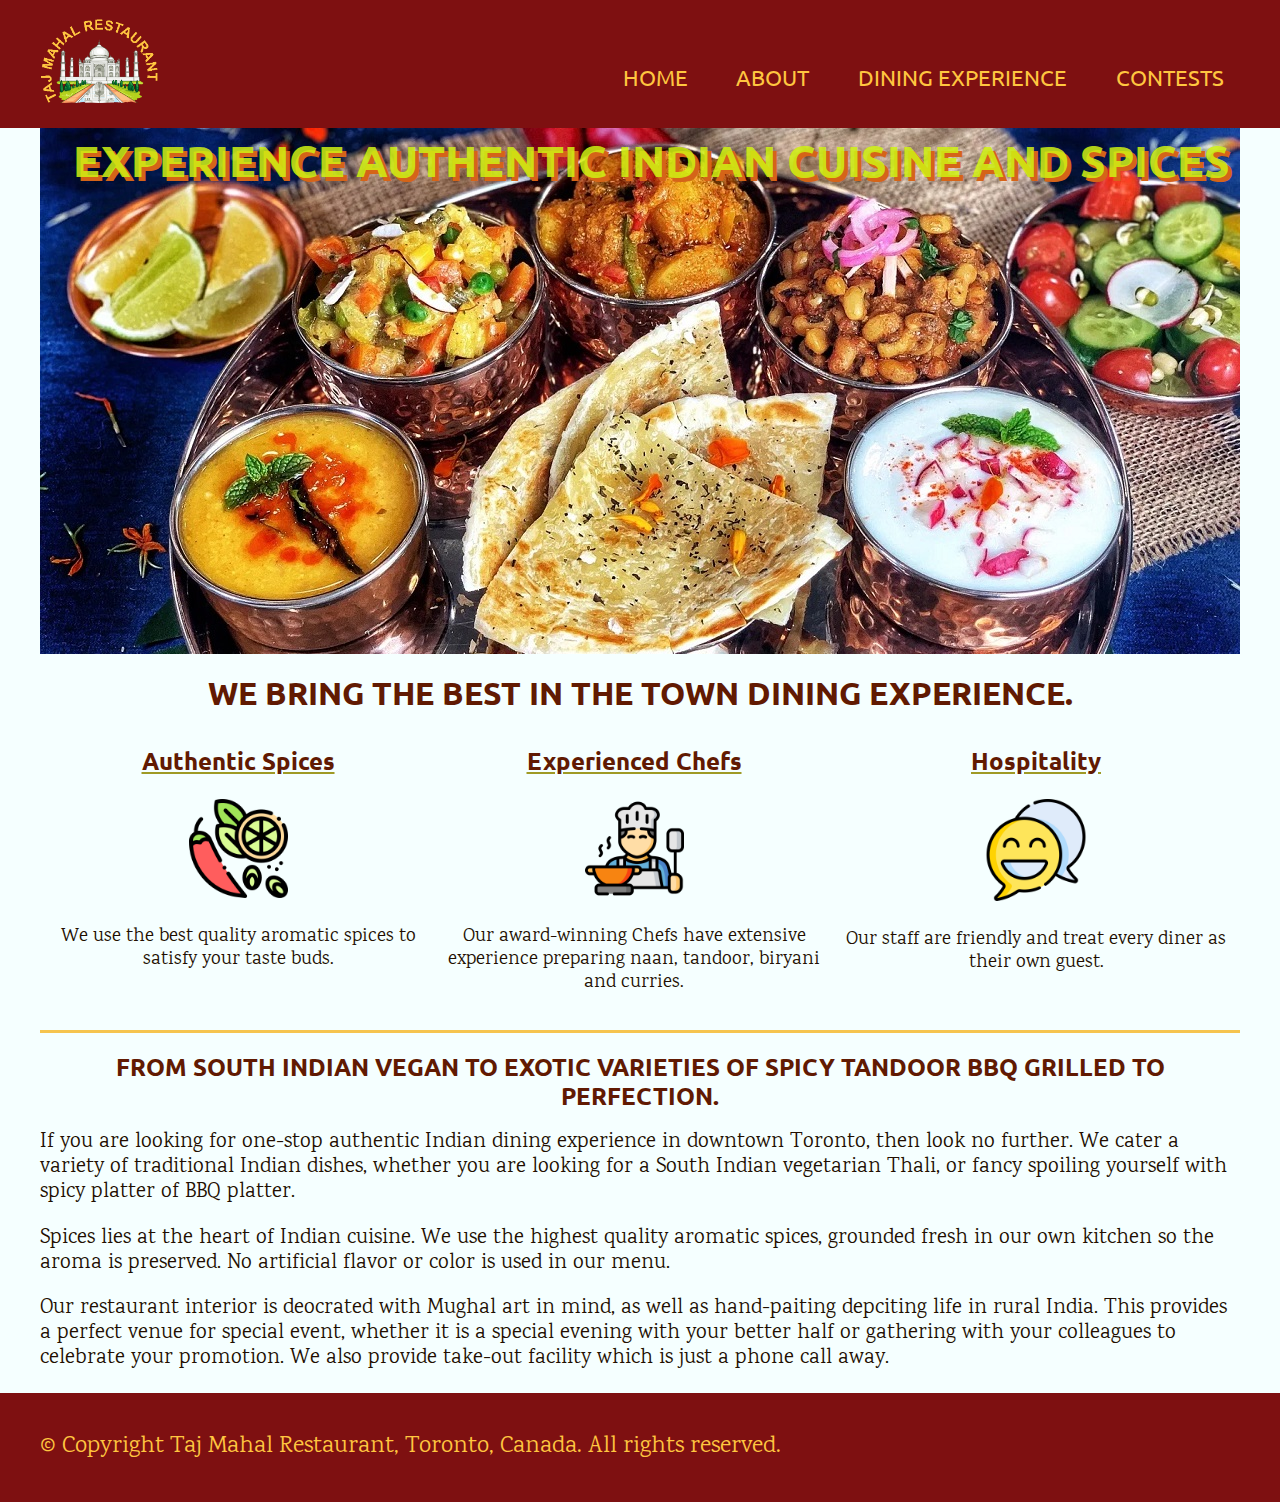
<file: index.html>
<!-- Restaurant Project - Completed by Group 4A HTTP5103, Humber College, Toronto (Fall 2020).
    Home Page and Contact Us page completed by: Jalaluddin Qureshi
    Images taken from online resources such as flaticon.com.
-->

<!DOCTYPE html>
<html lang="en">
  <head>
    <meta charset="utf-8">
    <title>Taj Mahal Restaurant - Toronto</title>
    <link rel="stylesheet" type="text/css" href="css/Home/home.css">
  </head>
  <body>
    <!-- HEADER -->
    <header id="header">
        <div class="page-wrapper">
        
        
            <!-- SLOGAN -->
            <div id="header-logo">
                <h2 class="hidden">Company Logo</h2>
                <a href="index.html">
                    <img id="logo" src="resources/Images/Shared/taj-mahal-full.png">
                </a>
            </div>
            
            <!-- MAIN NAVIGATION with SIGN IN BUTTON-->
            
            <nav id="main-menu">
                <h3 class="hidden">Main navigation</h3>
                <ul >

                    <li class="dropdown"><a href="index.html">Home</a></li>

                    <li class="dropdown"><a href="pages/aboutus.html">About</a>
                        <ul class="dropdown-content">
                            <li class="drop-link"><a href="pages/aboutus.html">Who we are</a></li>
                            <li class="drop-link"><a href="pages/contact.html">Contact</a></li>
                            <li class="drop-link"><a href="pages/locations.html">Location</a></li>
                            <li class="drop-link"><a href="pages/careers.html">Careers</a></li>
                        </ul>
                    </li>
                    <li class="dropdown"><a href="pages/menu.html">Dining Experience</a>
                        <ul class="dropdown-content">
                        <li class="drop-link"><a href="pages/menu.html">Menu</a></li>
                        <li class="drop-link"><a href="pages/specials.html">Weekly Specials</a></li>
                        <li class="drop-link"><a href="pages/events.html">Events Booking</a></li>
                        <li class="drop-link"><a href="pages/GiftCards.html">Gift Cards</a></li>
                        </ul>
                    </li>

                    <li class="dropdown"><a href="pages/contest.html">Contests</a></li>

                </ul>
            </nav>
            
        </div>
    </header>
      
      
    <!-- BANNER -->
    <section id="banner">
        <h1 class="hidden">Welcome Background Image</h1>
        <div class="banner-content">
            <div class="page-wrapper">
                <h2 class="banner-title">Experience Authentic Indian Cuisine and Spices</h2>
            </div>
        </div>
        <div class="banner-img">
            <img src="resources/Images/Home/thali.jpg" alt="Traditional Indian Thali">
        </div>
    </section>
      
    <!-- MAIN CONTENT -->
    <div class="page-wrapper">
        
        <main>
          
            <h1 class="hidden">Welcome to Taj Mahal Restaurant</h1>
           
            <!-- THREE COLUMN LAYOUT -->
            <div class="row">

            <div >

                <h2 class="img-links-heading">We bring the best in the town dining experience.</h2>

                      <section class="col-33">
                          <h3>Authentic Spices</h3>
                          <p class="three-imgs"><img src="resources/Images/Home/spice.png" alt="Sowing Seeds"></p>
                          <p class="three-imgs">We use the best quality aromatic spices to satisfy your taste buds.</p>
                      </section>

                      <section class="col-33">
                          <h3>Experienced Chefs</h3>
                          <p class="three-imgs"><img src="resources/Images/Home/chef.png" alt="Looking for Information"></p>
                          <p class="three-imgs">Our award-winning Chefs have extensive experience preparing naan, tandoor, biryani and curries.</p>
                      </section>

                      <section class="col-33">
                          <h3>Hospitality</h3>
                          <p class="three-imgs"><img src="resources/Images/Home/satisfied.png" alt="Home Farming"></p>
                          <p class="three-imgs">Our staff are friendly and treat every diner as their own guest.</p>
                      </section>

                </div>
            </div>
          
            <!-- SINGLE COLUMN LAYOUT -->
            <div class="row">
                <article class="content">
                    <h2>From South Indian Vegan to Exotic Varieties of Spicy Tandoor BBQ Grilled to Perfection.</h2>
                    <p>If you are looking for one-stop authentic Indian dining experience in downtown Toronto, then look no further.
                    We cater a variety of traditional Indian dishes, whether you are looking for a South Indian vegetarian Thali, or 
                    fancy spoiling yourself with spicy platter of BBQ platter.
                    </p>

                    <p>Spices lies at the heart of Indian cuisine. We use the highest quality aromatic spices, grounded fresh in our
                    own kitchen so the aroma is preserved. No artificial flavor or color is used in our menu.
                    </p>

                    <p>Our restaurant interior is deocrated with Mughal art in mind, as well as hand-paiting depciting life in rural 
                    India. This provides a perfect venue for special event, whether it is a special evening with your better half
                    or gathering with your colleagues to celebrate your promotion. We also provide take-out facility which is just a 
                    phone call away.                
                    </p>

                </article>
            </div>
          
        </main>
      </div>          
      
      <!-- FOOTER -->
      <footer>
          <div class="page-wrapper">
              <!-- <h2 class="hidden">Footer navigation</h2> -->
              <p>&copy; Copyright Taj Mahal Restaurant, Toronto, Canada. All rights reserved.</p>         
          </div>
      </footer>
      
  </body>
</html>
</file>
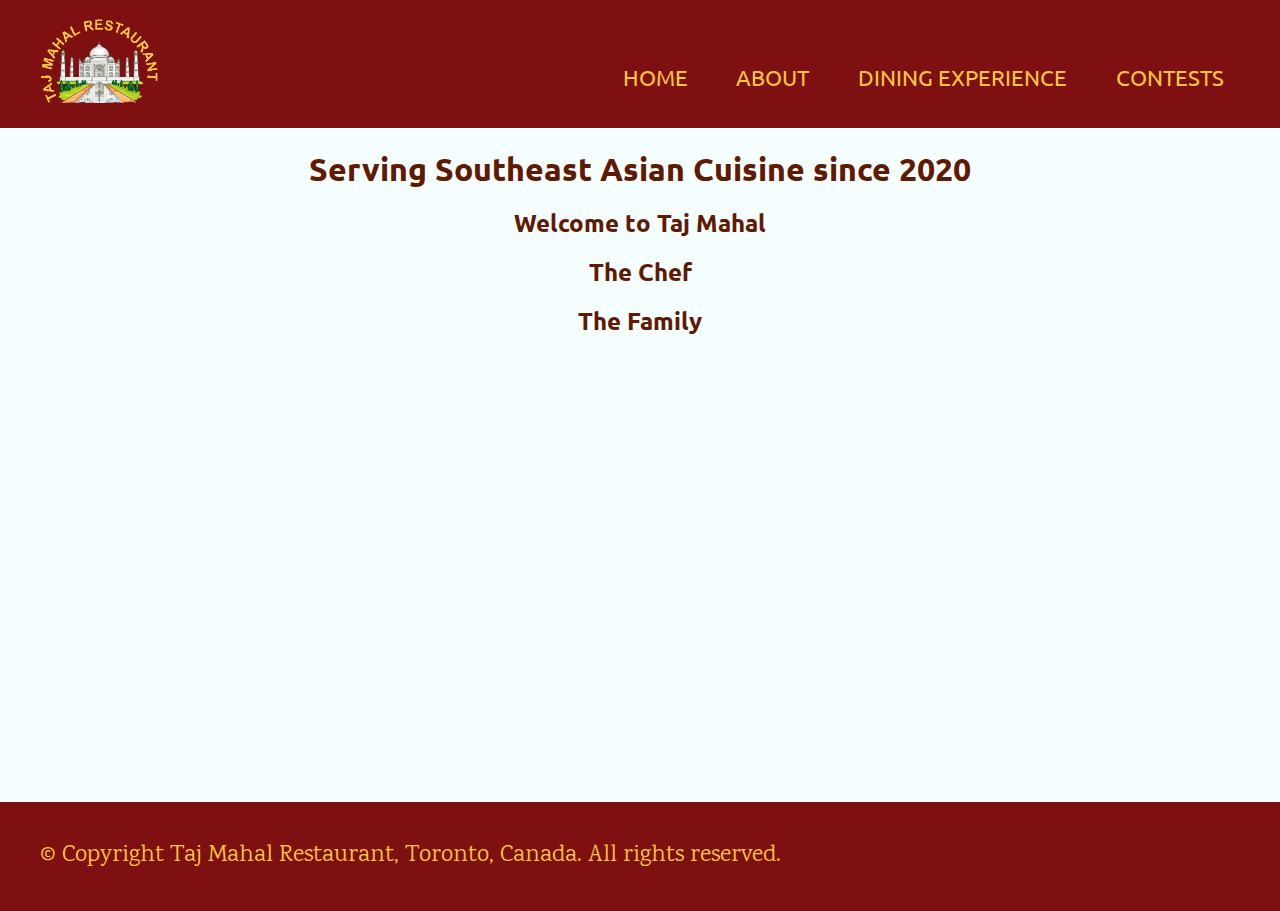
<file: pages/aboutus.html>
<!-- Restaurant Project - Completed by Jalaluddin Qureshi-->

<!DOCTYPE html>
<html lang="en">
<head>
  <meta charset="utf-8">
  <title>About Us</title>
  <link rel="stylesheet" type="text/css" href="../css/About/about.css">
  <script type="text/javascript" src="../javascript/jquery-3.5.1.js"></script>
  <script type="text/javascript" src="../javascript/about/aboutus.js"></script>
</head>
<body>
  <!-- HEADER -->
  <header id="header">
    <div class="page-wrapper">
    
    
        <!-- SLOGAN -->
        <div id="header-logo">
            <h2 class="hidden">Company Logo</h2>
            <a href="../index.html">
                <img id="logo" src="../resources/Images/Shared/taj-mahal-full.png">
            </a>
        </div>
        
        <!-- MAIN NAVIGATION with SIGN IN BUTTON-->
        
        <nav id="main-menu">
            <h3 class="hidden">Main navigation</h3>
            <ul >

                <li class="dropdown"><a href="../index.html">Home</a></li>

                <li class="dropdown"><a href="../pages/aboutus.html">About</a>
                    <ul class="dropdown-content">
                        <li class="drop-link"><a href="../pages/aboutus.html">Who we are</a></li>
                        <li class="drop-link"><a href="../pages/contact.html">Contact</a></li>
                        <li class="drop-link"><a href="../pages/locations.html">Location</a></li>
                        <li class="drop-link"><a href="../pages/careers.html">Careers</a></li>
                    </ul>
                </li>
                <li class="dropdown"><a href="../pages/menu.html">Dining Experience</a>
                    <ul class="dropdown-content">
                    <li class="drop-link"><a href="../pages/menu.html">Menu</a></li>
                    <li class="drop-link"><a href="../pages/specials.html">Weekly Specials</a></li>
                    <li class="drop-link"><a href="../pages/events.html">Events Booking</a></li>
                    <li class="drop-link"><a href="../pages/GiftCards.html">Gift Cards</a></li>
                    </ul>
                </li>

                <li class="dropdown"><a href="../pages/contest.html">Contests</a></li>

            </ul>
        </nav>
        
      </div>
  </header>



  <!-- MAIN CONTENT -->
  <main>

    <h1 id="aboutTitle"> Serving Southeast Asian Cuisine since 2020 </h1>

    <div class="container">
      <h2 class="aboutHeader"> Welcome to Taj Mahal </h2>
      <div class="aboutContainer">
        <p class="aboutText"> An intersection between Toronto culture and contemporary Indian cuisine. Taj Mahal presents traditional Indian dishes that demonstrate the plethora of aromas originating from spices along with an endless pursuit of the perfect combination of ingredients. When eating at Taj Mahal, we promise you the same experience you get eating a family prepared meal at home, without the hassle of cooking and cleaning.  </p>
      </div>
      <h2 class="aboutHeader"> The Chef </h2>
      <div class="aboutContainer">
	  <!--Photo taken from https://www.pexels.com/photo/smiling-woman-with-cup-of-beverage-on-chair-4307695/ -->
	  <img src="../resources/Images/AboutUs/chef.jpg" alt="Taj Mahal Chef" class="aboutpic">

		<p class="aboutText"> Daksha Misra was born in Mumbai to a loving family. Her mom was a chef for one of Mumbai's biggest restaurants, the Bademiya. Her Dad owned a Naan supply company. Daksha grew up in a household that prioritizes family meal time. Daksha understands the positive mental and emotional benefits having a homegrown meal brings to the family. Daksha found her passion for cooking at a young age of 4, helping her mom prepare food for the family. Daksha understands all the elements that come into eating with family. She understands the delicate atmosphere that family dinners commend, and she understands the incredibly important ingredient choices that go into a well prepared meal. Daksha does not take shortcuts and with 12 years of professional cooking on her hands, eating under Chef Misra brings upon an aura of wholesomeness, quality, and deliciousness. </p>
        
      </div>
      <h2 class="aboutHeader"> The Family </h2>
      <div class="aboutContainer">
        <p class="aboutText"> We are a family owned traditional Indian restaurant. Established in 2020, our mission is to feed the local community cuisine from our motherland. We outsource ingredients from local farmers and independently owned Southeast Asian grocery stores. Our chef was born in Mumbai, moving to Toronto when she was 19 in order to seek a better life for her family. She started cooking by helping her mom prepare family dinners at the age of 4. The Taj Mahal restaurant strives to serve you the highest quality dishes possible. </p>
        <img src="../resources/Images/AboutUs/family.jpg" alt="Taj Mahal Family" class="aboutPhoto">
      </div>
    </div>
    
  </main>


  <!-- FOOTER -->
  <footer>
    <div class="page-wrapper">
      <h2 class="hidden">Footer navigation</h2>
      <p>&copy; Copyright Taj Mahal Restaurant, Toronto, Canada. All rights reserved.</p>
    </div>
  </footer>

</body>
</html>
</file>
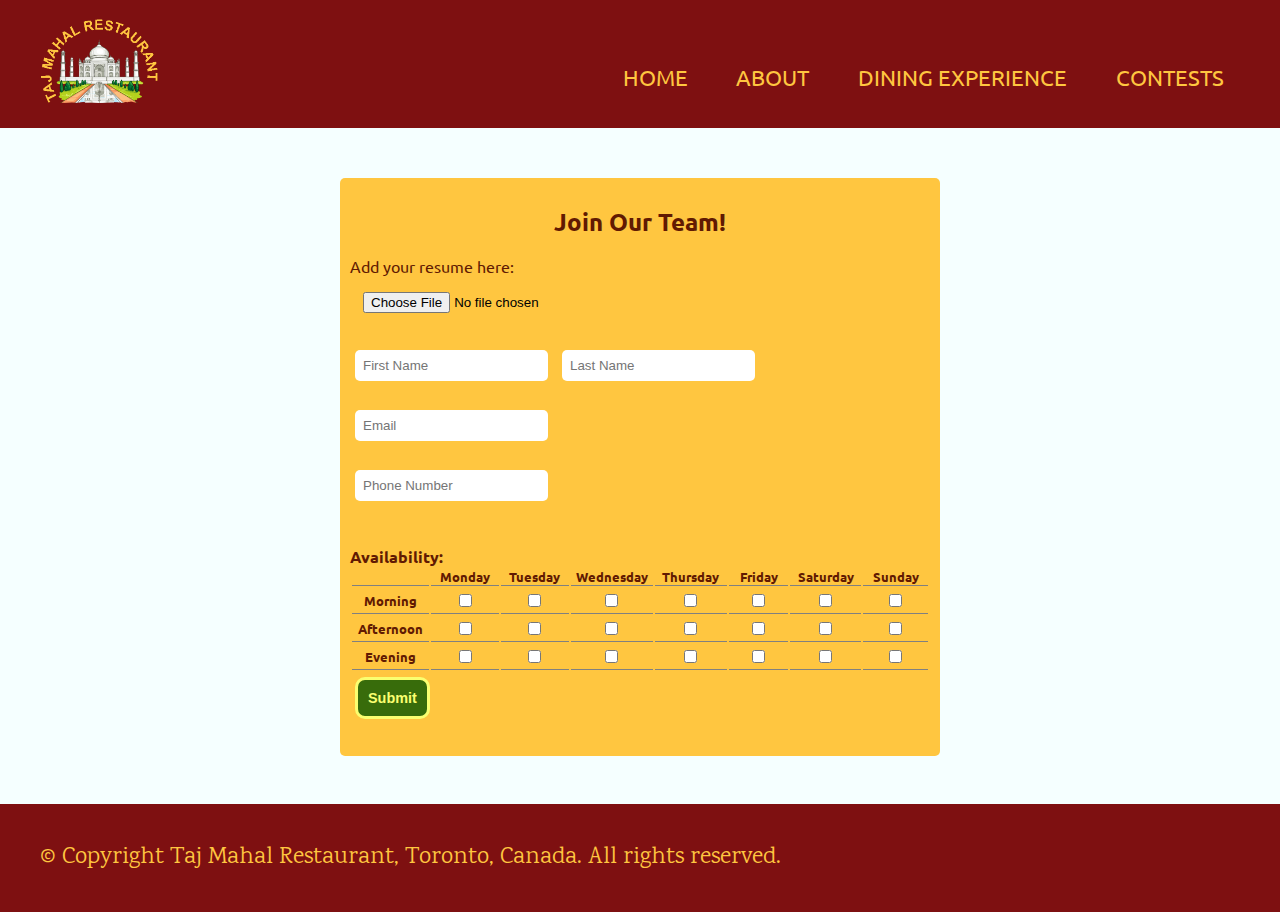
<file: pages/careers.html>
<!DOCTYPE html>

<html>
    <head>
        <meta charset="utf-8">
        <script type="text/javascript" src="../javascript/jquery-3.5.1.js"></script>
        <title>Careers</title>
        <meta name="Careers" content="Find a new Career">
        <meta name="viewport" content="width=device-width, initial-scale=1">
        <script type="text/javascript" src="../javascript/careers/careers.js"></script>
        <link rel="stylesheet" href="../css/Careers/careers.css" />
        <meta charset="utf-8" />
    </head>
    <body>

    <!-- HEADER -->
  <header id="header">
    <div class="page-wrapper">
    
    
        <!-- SLOGAN -->
        <div id="header-logo">
            <h2 class="hidden">Company Logo</h2>
            <a href="../index.html">
                <img id="logo" src="../resources/Images/Shared/taj-mahal-full.png">
            </a>
        </div>
        
        <!-- MAIN NAVIGATION with SIGN IN BUTTON-->
        
        <nav id="main-menu">
            <h3 class="hidden">Main navigation</h3>
            <ul >

                <li class="dropdown"><a href="../index.html">Home</a></li>

                <li class="dropdown"><a href="../pages/aboutus.html">About</a>
                    <ul class="dropdown-content">
                        <li class="drop-link"><a href="../pages/aboutus.html">Who we are</a></li>
                        <li class="drop-link"><a href="../pages/contact.html">Contact</a></li>
                        <li class="drop-link"><a href="../pages/locations.html">Location</a></li>
                        <li class="drop-link"><a href="../pages/careers.html">Careers</a></li>
                    </ul>
                </li>
                <li class="dropdown"><a href="../pages/menu.html">Dining Experience</a>
                    <ul class="dropdown-content">
                    <li class="drop-link"><a href="../pages/menu.html">Menu</a></li>
                    <li class="drop-link"><a href="../pages/specials.html">Weekly Specials</a></li>
                    <li class="drop-link"><a href="../pages/events.html">Events Booking</a></li>
                    <li class="drop-link"><a href="../pages/GiftCards.html">Gift Cards</a></li>
                    </ul>
                </li>

                <li class="dropdown"><a href="../pages/contest.html">Contests</a></li>

            </ul>
        </nav>
        
      </div>
  </header>

    <main>
        <div class="page-wrapper">
            

            <form id="careersform" name="careersform">
                <h2 id="gc-h3">Join Our Team!</h2>
                <span id="resume_msg"></span>
                <label for="myFile"> Add your resume here:</label><br>
                <input type="file" id="myFile" name="myFile"><br>

            <div><span id="nameFrom"></span><br>
                <input type="text" id="FromFirstName" name="From_First_Name" placeholder="First Name">
                <input type="text" id="FromLastName" name="From_Last_Name" placeholder="Last Name">
            </div>
            
            <div>
                <span id="email_msg"></span><br>
                <input type="text" id="email" name="email" placeholder="Email">
            </div> 
            <div>
                <span id="phone"></span><br>
                <input type="text" id="phonenumber" name="phonenumber" placeholder="Phone Number">
            </div> <br>
             <h4>Availability:</h>   
                <span id="Availability_Span"></span>
            <table style="width:100%" id="myTable">
                <tr>
                  <th></th>
                  <th>Monday</th>
                  <th>Tuesday</th>
                  <th>Wednesday</th>
                  <th>Thursday</th>
                  <th>Friday</th>
                  <th>Saturday</th>
                  <th>Sunday</th>

                </tr>
                <tr>
                  <th>Morning</th>
                  <td><input type="checkbox" id="checkboxBtnMor1" name="checkboxBtnMor1"></td>
                  <td><input type="checkbox" id="checkboxBtnMor2" name="checkboxBtnMor2"></td>
                  <td><input type="checkbox" id="checkboxBtnMor3" name="checkboxBtnMor3"></td>
                  <td><input type="checkbox" id="checkboxBtnMor4" name="checkboxBtnMor4"></td>
                  <td><input type="checkbox" id="checkboxBtnMor5" name="checkboxBtnMor5"></td>
                  <td><input type="checkbox" id="checkboxBtnMor6" name="checkboxBtnMor6"></td>
                  <td><input type="checkbox" id="checkboxBtnMor7" name="checkboxBtnMor7"></td>
                </tr>
                <tr>
                    <th>Afternoon</th>
                  <td><input type="checkbox" id="checkboxBtnAft1" name="checkboxBtnAft1"></td>
                  <td><input type="checkbox" id="checkboxBtnAft2" name="checkboxBtnAft2"></td>
                  <td><input type="checkbox" id="checkboxBtnAft3" name="checkboxBtnAft3"></td>
                  <td><input type="checkbox" id="checkboxBtnAft4" name="checkboxBtnAft4"></td>
                  <td><input type="checkbox" id="checkboxBtnAft5" name="checkboxBtnAft5"></td>
                  <td><input type="checkbox" id="checkboxBtnAft6" name="checkboxBtnAft6"></td>
                  <td><input type="checkbox" id="checkboxBtnAft7" name="checkboxBtnAft7"></td>
                </tr>
                <tr>
                    <th>Evening</th>
                  <td><input type="checkbox" id="checkboxBtnEve1" name="checkboxBtnEve1"></td>
                  <td><input type="checkbox" id="checkboxBtnEve2" name="checkboxBtnEve2"></td>
                  <td><input type="checkbox" id="checkboxBtnEve3" name="checkboxBtnEve3"></td>
                  <td><input type="checkbox" id="checkboxBtnEve4" name="checkboxBtnEve4"></td>
                  <td><input type="checkbox" id="checkboxBtnEve5" name="checkboxBtnEve5"></td>
                  <td><input type="checkbox" id="checkboxBtnEve6" name="checkboxBtnEve6"></td>
                  <td><input type="checkbox" id="checkboxBtnEve7" name="checkboxBtnEve7"></td>
                </tr>
              </table>
              


                <input type="submit" id="submitBtn">
            </form>
        </div>
    </main>

         
        
         <!-- FOOTER -->
        <footer>
            <div class="page-wrapper">
            <h2 class="hidden">Footer navigation</h2>
            <p>&copy; Copyright Taj Mahal Restaurant, Toronto, Canada. All rights reserved.</p>
            </div>
        </footer>
    </body>

</html>
</file>
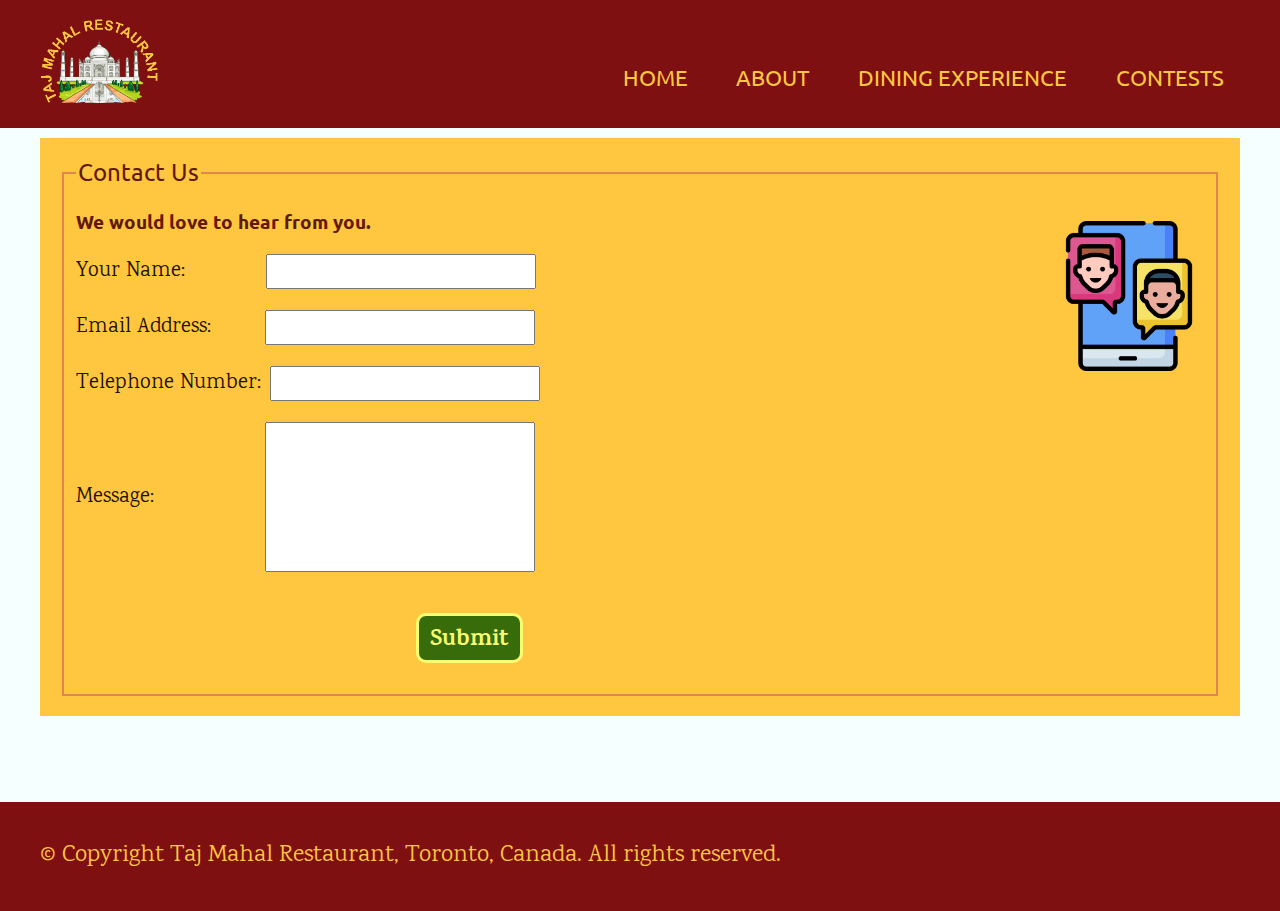
<file: pages/contact.html>
<!-- Restaurant Project - Completed by Group 4A HTTP5103, Humber College, Toronto (Fall 2020).
    Home Page and Contact Us page completed by: Jalaluddin Qureshi-->

<!DOCTYPE html>
<html lang="en">
  <head>
    <meta charset="utf-8">
    <title>Contact Taj Mahal Restaurant</title>
    <link rel="stylesheet" type="text/css" href="../css/Contact/contact.css">
  </head>
  <body>
    <!-- HEADER -->
  <header id="header">
    <div class="page-wrapper">
    
    
        <!-- SLOGAN -->
        <div id="header-logo">
            <h2 class="hidden">Company Logo</h2>
            <a href="../index.html">
                <img id="logo" src="../resources/Images/Shared/taj-mahal-full.png">
            </a>
        </div>
        
        <!-- MAIN NAVIGATION with SIGN IN BUTTON-->
        
        <nav id="main-menu">
            <h3 class="hidden">Main navigation</h3>
            <ul >

                <li class="dropdown"><a href="../index.html">Home</a></li>

                <li class="dropdown"><a href="../pages/aboutus.html">About</a>
                    <ul class="dropdown-content">
                        <li class="drop-link"><a href="../pages/aboutus.html">Who we are</a></li>
                        <li class="drop-link"><a href="../pages/contact.html">Contact</a></li>
                        <li class="drop-link"><a href="../pages/locations.html">Location</a></li>
                        <li class="drop-link"><a href="../pages/careers.html">Careers</a></li>
                    </ul>
                </li>
                <li class="dropdown"><a href="../pages/menu.html">Dining Experience</a>
                    <ul class="dropdown-content">
                    <li class="drop-link"><a href="../pages/menu.html">Menu</a></li>
                    <li class="drop-link"><a href="../pages/specials.html">Weekly Specials</a></li>
                    <li class="drop-link"><a href="../pages/events.html">Events Booking</a></li>
                    <li class="drop-link"><a href="../pages/GiftCards.html">Gift Cards</a></li>
                    </ul>
                </li>

                <li class="dropdown"><a href="../pages/contest.html">Contests</a></li>

            </ul>
        </nav>
        
      </div>
  </header>
      
    <!-- THE MAIN CONTENT OF THE CONTACT US PAGE -->
    <div class="page-wrapper">
        
        <main>
            
            <h1 class="hidden">Contact Taj Mahal Restaurant</h1>
            
            <!--FORM -->
            <form action="#" method="post" id="contactUs" name="formContact">
                <fieldset >
                    <legend>Contact Us</legend>
                    
                    <p id="thanks_msg"></p>
                    
                    <!--The portion under the di is hidden when the user successfully submit the form-->
                    <div id="activeform">
                        <img src="../resources/Images/Contact/chat.png" id="contacticon">
                        <h3>We would love to hear from you.</h3>

                        <!-- Name -->
                        <p><label for="in_Name">Your Name:</label>
                            <input type="text" id="in_Name" name="f_Name"/>
                            <span id="NameError" class="error"></span>
                        </p>

                        <!-- Email -->
                        <p><label for="in_Email">Email Address:</label>
                            <input type="text" id="in_Email" name="Email"/>
                            <span id="EmailError" class="error"></span>
                        </p>

                        <!-- Telephone -->
                        <p><label for="in_Tel">Telephone Number:</label>
                            <input type="text" id="in_Tel" name="Tel"/>
                            <span id="TelError" class="error"></span>
                        </p>


                        <!-- Message -->
                        <p><label for="in_Msg">Message:</label>
                            <input type="text" id="in_Msg" name="Msg"/>
                            <span id="MsgError" class="error"></span>
                        </p>

                        <!-- SUBMIT -->
                        <p id="listSubmit">
                            <input type="submit" value="Submit" id="button">
                        </p>   
                    </div>
                    
                </fieldset>
            </form>
            
                
        </main>
    </div>
      
      
      
      
        <!-- FOOTER -->
        <footer>
          <div class="page-wrapper">
              <h2 class="hidden">Footer navigation</h2>
              <p>&copy; Copyright Taj Mahal Restaurant, Toronto, Canada. All rights reserved.</p>         
          </div>
        </footer>
    
    <script type="text/javascript" src="../javascript/contact/contact.js" ></script>  
  </body>
</html>
</file>
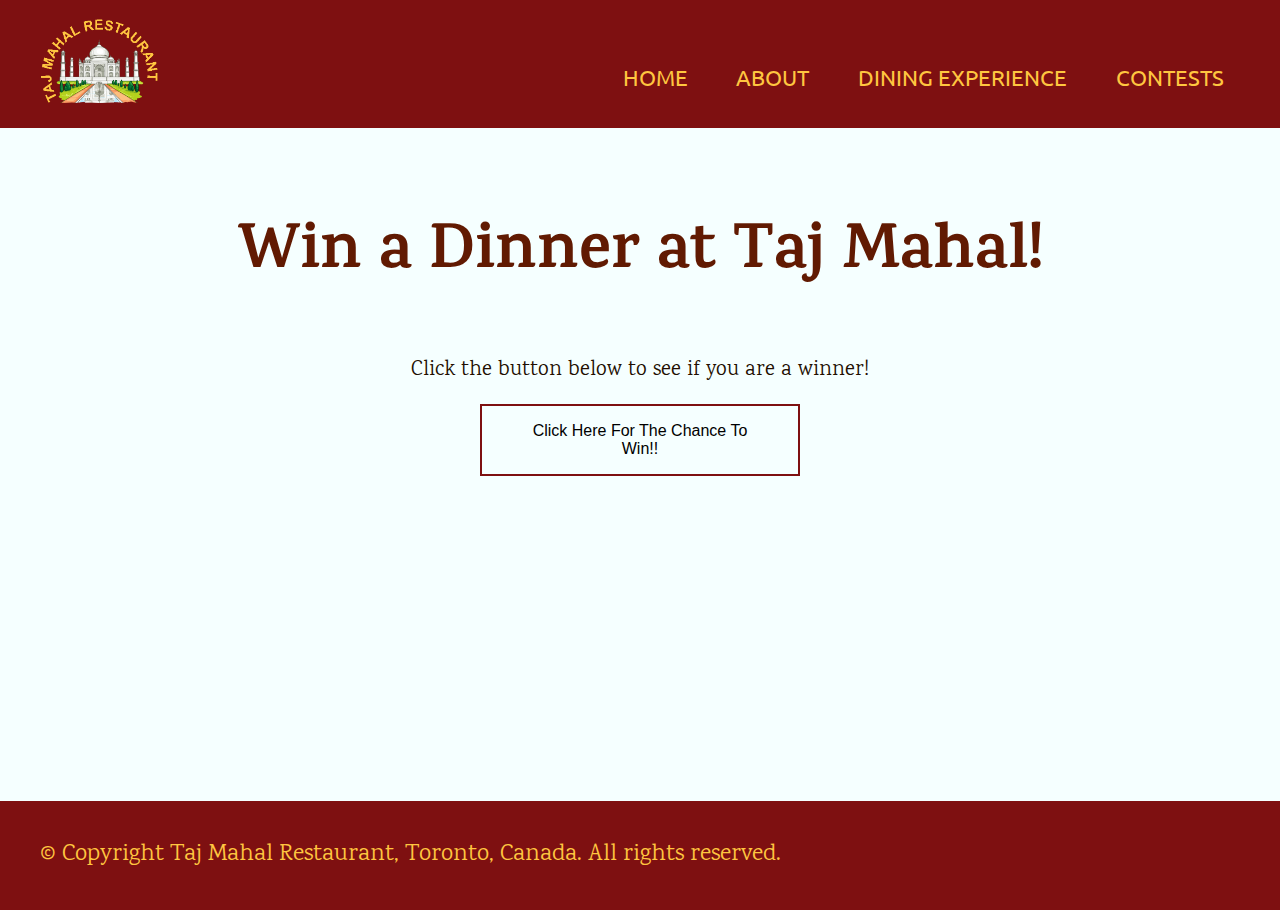
<file: pages/contest.html>
<!DOCTYPE html>
<html lang="en">
  <head>
    <meta charset="utf-8">
    <title>Taj Mahal Restaurant - Toronto</title>
    <link rel="stylesheet" type="text/css" href="../css/Contest/contest.css">
    <link rel="stylesheet" type="text/css" href="../css/style.css">
  </head>
  <body>
   <!-- HEADER -->
  <header id="header">
    <div class="page-wrapper">
    
    
        <!-- SLOGAN -->
        <div id="header-logo">
            <h2 class="hidden">Company Logo</h2>
            <a href="../index.html">
                <img id="logo" src="../resources/Images/Shared/taj-mahal-full.png">
            </a>
        </div>
        
        <!-- MAIN NAVIGATION with SIGN IN BUTTON-->
        
        <nav id="main-menu">
            <h3 class="hidden">Main navigation</h3>
            <ul >

                <li class="dropdown"><a href="../index.html">Home</a></li>

                <li class="dropdown"><a href="../pages/aboutus.html">About</a>
                    <ul class="dropdown-content">
                        <li class="drop-link"><a href="../pages/aboutus.html">Who we are</a></li>
                        <li class="drop-link"><a href="../pages/contact.html">Contact</a></li>
                        <li class="drop-link"><a href="../pages/locations.html">Location</a></li>
                        <li class="drop-link"><a href="../pages/careers.html">Careers</a></li>
                    </ul>
                </li>
                <li class="dropdown"><a href="../pages/menu.html">Dining Experience</a>
                    <ul class="dropdown-content">
                    <li class="drop-link"><a href="../pages/menu.html">Menu</a></li>
                    <li class="drop-link"><a href="../pages/specials.html">Weekly Specials</a></li>
                    <li class="drop-link"><a href="../pages/events.html">Events Booking</a></li>
                    <li class="drop-link"><a href="../pages/GiftCards.html">Gift Cards</a></li>
                    </ul>
                </li>

                <li class="dropdown"><a href="../pages/contest.html">Contests</a></li>

            </ul>
        </nav>
        
      </div>
  </header>
      
    <!-- BANNER -->
      
    <!-- MAIN CONTENT -->
    <main>

        <section id="main">
            
            <h1> Win a Dinner at Taj Mahal! </h1>

            <div id="contestContainer">
                <p>
                    Click the button below to see if you are a winner!
                </p>
    
                <button id="contestButton" type="button">Click Here For The Chance To Win!!</button>

                <div id="contestOutput">
    
                </div>
            </div>

        </section>
          

    </main>

        <!-- FOOTER -->
        <footer>
            <div class="page-wrapper">
                <p>&copy; Copyright Taj Mahal Restaurant, Toronto, Canada. All rights reserved.</p>         
            </div>
        </footer>

    <script src="../javascript/contest/contest.js"></script>
  </body>
</html>
</file>
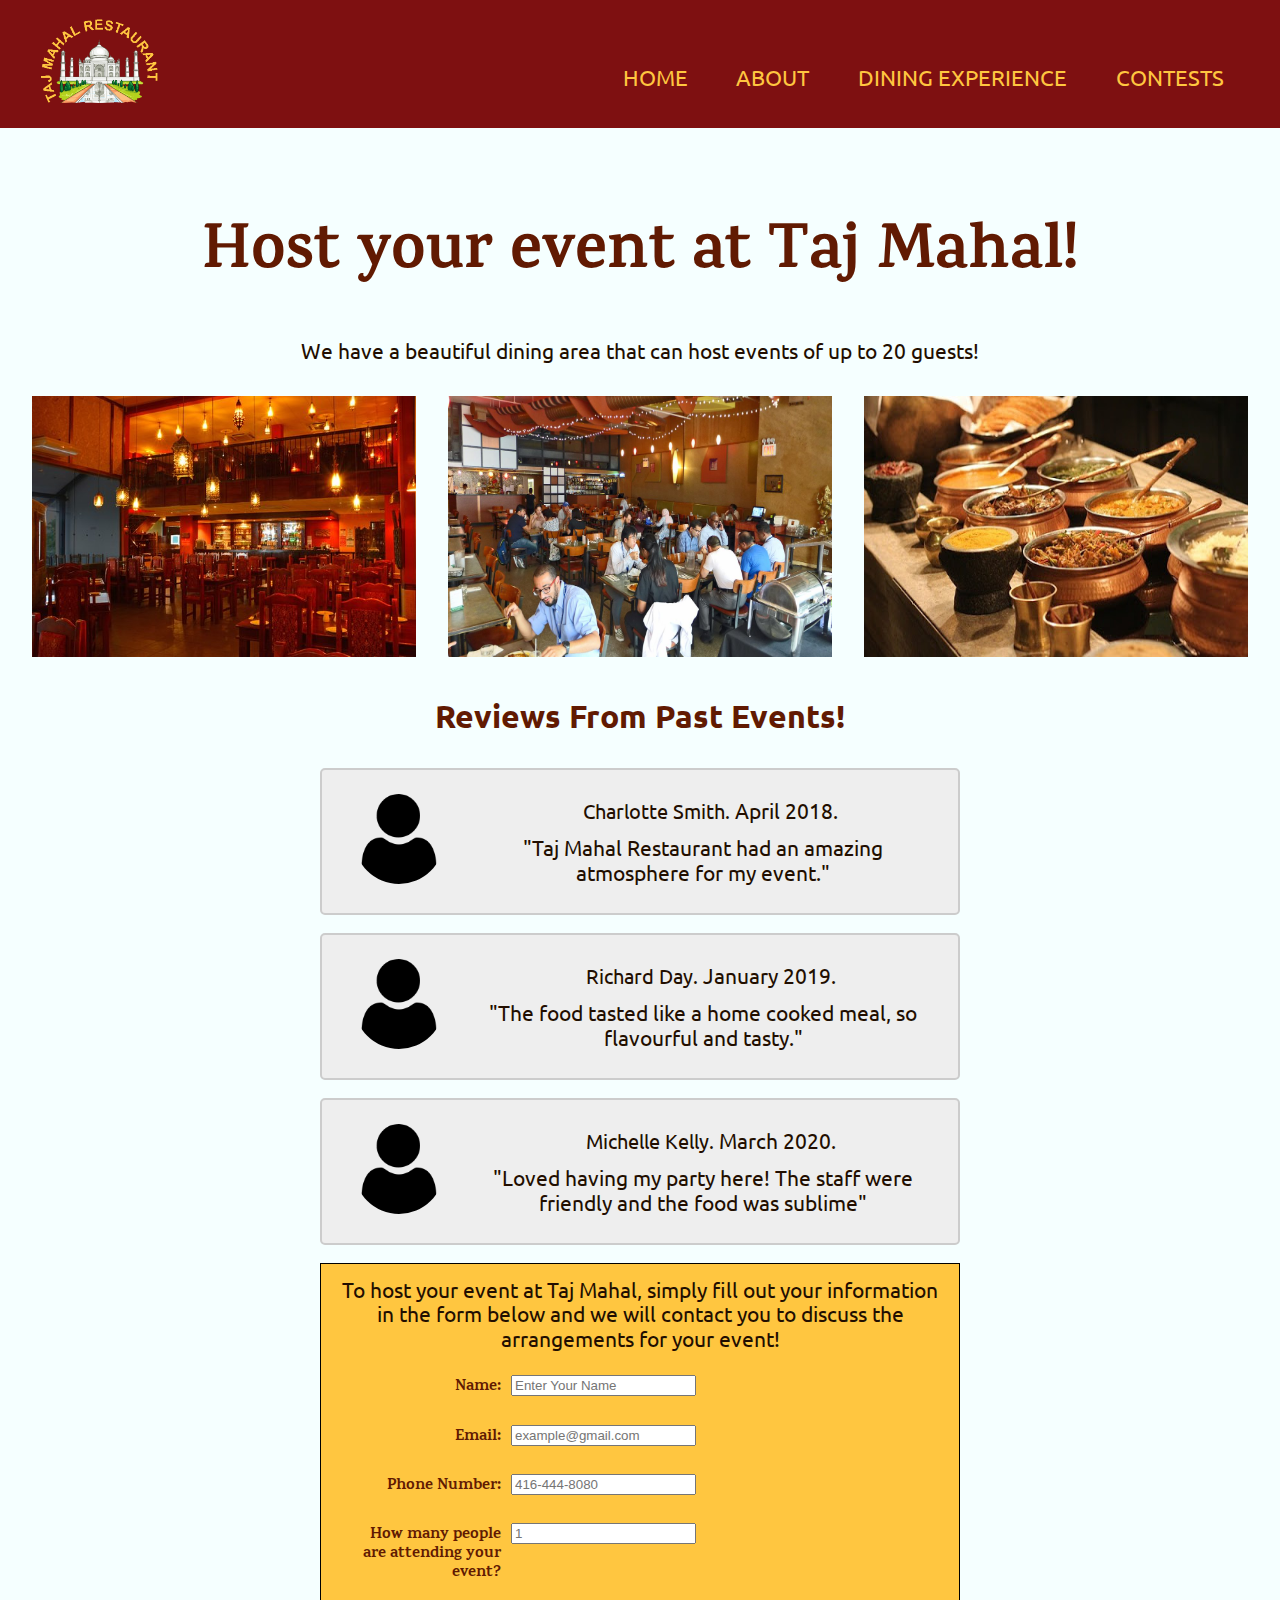
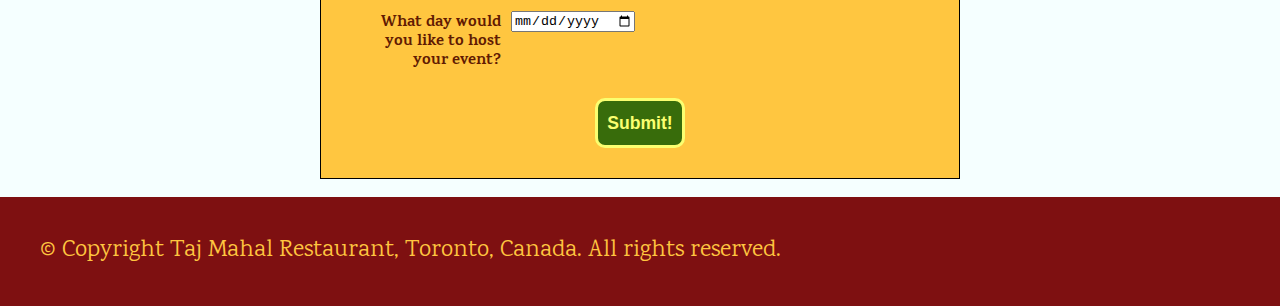
<file: pages/events.html>
<!DOCTYPE html>
<html lang="en">
<head>
    <meta charset="UTF-8">
    <meta name="viewport" content="width=device-width, initial-scale=1.0">
    <link rel="stylesheet" href="../css/Events/events.css">
    <title>Booking an Event at Taj Mahal!</title>
    <link href="https://fonts.googleapis.com/css2?family=Karma:wght@300&family=Ubuntu&display=swap" rel="stylesheet"> 
</head>
<body>
    <!-- HEADER -->
  <header id="header">
    <div class="page-wrapper">
    
    
        <!-- SLOGAN -->
        <div id="header-logo">
            <h2 class="hidden">Company Logo</h2>
            <a href="../index.html">
                <img id="logo" src="../resources/Images/Shared/taj-mahal-full.png">
            </a>
        </div>
        
        <!-- MAIN NAVIGATION with SIGN IN BUTTON-->
        
        <nav id="main-menu">
            <h3 class="hidden">Main navigation</h3>
            <ul >

                <li class="dropdown"><a href="../index.html">Home</a></li>

                <li class="dropdown"><a href="../pages/aboutus.html">About</a>
                    <ul class="dropdown-content">
                        <li class="drop-link"><a href="../pages/aboutus.html">Who we are</a></li>
                        <li class="drop-link"><a href="../pages/contact.html">Contact</a></li>
                        <li class="drop-link"><a href="../pages/locations.html">Location</a></li>
                        <li class="drop-link"><a href="../pages/careers.html">Careers</a></li>
                    </ul>
                </li>
                <li class="dropdown"><a href="../pages/menu.html">Dining Experience</a>
                    <ul class="dropdown-content">
                    <li class="drop-link"><a href="../pages/menu.html">Menu</a></li>
                    <li class="drop-link"><a href="../pages/specials.html">Weekly Specials</a></li>
                    <li class="drop-link"><a href="../pages/events.html">Events Booking</a></li>
                    <li class="drop-link"><a href="../pages/GiftCards.html">Gift Cards</a></li>
                    </ul>
                </li>

                <li class="dropdown"><a href="../pages/contest.html">Contests</a></li>

            </ul>
        </nav>
        
      </div>
  </header>
      
      
    <!-- BANNER -->
      
    <!-- MAIN CONTENT -->
    <main>

        <h1> Host your event at Taj Mahal! </h1>

        <p>
            We have a beautiful dining area that can host events of up to 20 guests!
        </p>

        <div class="images">
            <img src="../resources/Images/Adam/happy-rajah-indian-restaurant.jpg" alt="A picture of the Taj Mahal dining & events area">
            <img src="../resources/Images/Adam/JDInterior.0.jpg" alt="A picture of people inside the dining area of Taj Mahal restaurant">
            <img src="../resources/Images/Adam/food.jpg" alt="A picture of a collection of food dishes on a table inside the dining area of Taj Mahal restaurant">
        </div>

        <section>
            <h3>
                Reviews From Past Events!
            </h3>
        
            
            <div class="container">
                <img src="../resources/Images/Adam/user.png" alt="Avatar">
                <p><span>Charlotte Smith.</span> April 2018.</p>
                <p>"Taj Mahal Restaurant had an amazing atmosphere for my event." </p>
            </div>

            <div class="container">
                <img src="../resources/Images/Adam/user.png" alt="Avatar">
                <p><span>Richard Day.</span> January 2019.</p>
                <p>"The food tasted like a home cooked meal, so flavourful and tasty." </p>
            </div>

            <div class="container">
                <img src="../resources/Images/Adam/user.png" alt="Avatar">
                <p><span>Michelle Kelly.</span> March 2020.</p>
                <p>"Loved having my party here! The staff were friendly and the food was sublime" </p>
            </div>

        </section>

        <form action="#" method="POST" id="eventForm" name="form_event">
		
		<fieldset>

            <p> To host your event at Taj Mahal, simply fill out your information in the form below and we will contact you to discuss the arrangements for your event! </p>

            <div>
                <label for="name"> Name: </label>
                <input type="text" placeholder="Enter Your Name" name="name">
            </div>

            <div>
                <label for="email"> Email: </label>
                <input type="email" placeholder="example@gmail.com" name="email">
            </div>

            <div>
                <label for="phone"> Phone Number: </label>
                <input type="tel" name="phone" id="phoneNumber" placeholder="416-444-8080">
            </div>

            <div>
                <label for="numberOfPeople"> How many people are attending your event? </label>
                <input type="number" name="numberOfPeople" id="numberOfPeople" placeholder="1">
            </div>

            <div>
                <label for="dateOfEvent"> What day would you like to host your event? </label>
                <input type="date" name="dateOfEvent" id="date">
            </div>

            <button id=button type="submit"> Submit! </button>
            <!-- <input type="submit" value="Complete your purchase" name="submit" /> -->
			
			</fieldset>

        </form>

        <!--#### OUTPUT MESSAGE (HIDDEN UNTIL FORM VALIDATES) #### -->
        <div id="thanks_msg">
            <h2>Thank you <span id="thanksCustomer"></span></h2>
            <div>
                <p>We will contact you by email or phone in the next few days to confirm your event for 
             <span id="peopleAmount"></span> 
                on <span id="dateValue"></span>.</p>
            </div>
        </div>

    </main>

    

        <!-- FOOTER -->
        <footer>
            <div class="page-wrapper">
                <p>&copy; Copyright Taj Mahal Restaurant, Toronto, Canada. All rights reserved.</p>         
            </div>
        </footer>
      
        <script src="../javascript/events/events.js"></script>
  </body>


</html>
</file>
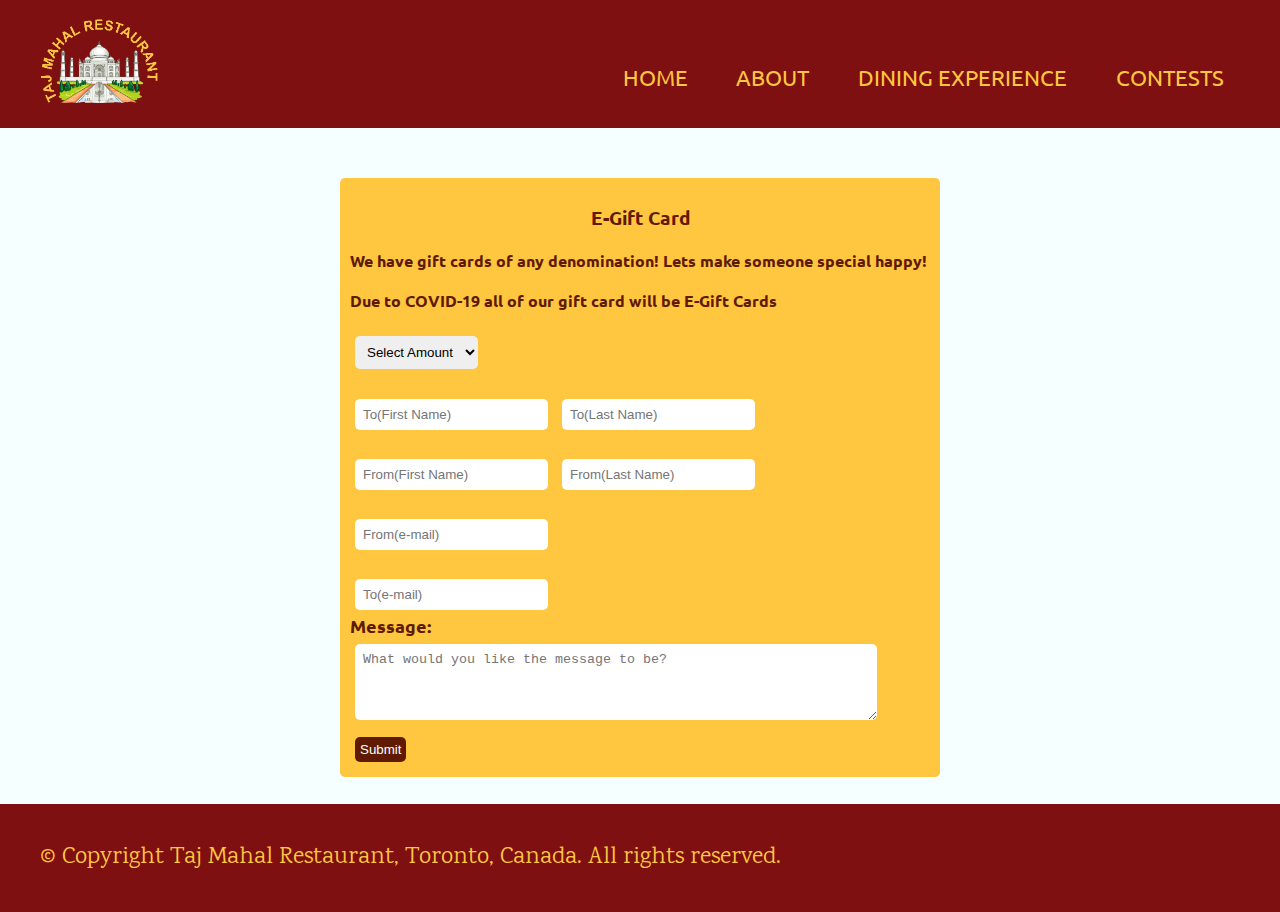
<file: pages/GiftCards.html>
<!DOCTYPE html>

<html>
    <head>
        <meta charset="utf-8">
        <title>Gift Card</title>
        <meta name="Gift Cards" content="Buy your friends gift cards">
        <meta name="viewport" content="width=device-width, initial-scale=1">
        <script type="text/javascript" src="../javascript/giftcards/GiftCard.Js"></script>
        <link rel="stylesheet" href="../css/GiftCards/giftcard.css" />
        <!--<link rel="stylesheet" href="">-->
    <style>
  
    </style>

        <meta charset="utf-8" />
    </head>

    <!-- HEADER -->
  <header id="header">
    <div class="page-wrapper">
    
    
        <!-- SLOGAN -->
        <div id="header-logo">
            <h2 class="hidden">Company Logo</h2>
            <a href="../index.html">
                <img id="logo" src="../resources/Images/Shared/taj-mahal-full.png">
            </a>
        </div>
        
        <!-- MAIN NAVIGATION with SIGN IN BUTTON-->
        
        <nav id="main-menu">
            <h3 class="hidden">Main navigation</h3>
            <ul >

                <li class="dropdown"><a href="../index.html">Home</a></li>

                <li class="dropdown"><a href="../pages/aboutus.html">About</a>
                    <ul class="dropdown-content">
                        <li class="drop-link"><a href="../pages/aboutus.html">Who we are</a></li>
                        <li class="drop-link"><a href="../pages/contact.html">Contact</a></li>
                        <li class="drop-link"><a href="../pages/locations.html">Location</a></li>
                        <li class="drop-link"><a href="../pages/careers.html">Careers</a></li>
                    </ul>
                </li>
                <li class="dropdown"><a href="../pages/menu.html">Dining Experience</a>
                    <ul class="dropdown-content">
                    <li class="drop-link"><a href="../pages/menu.html">Menu</a></li>
                    <li class="drop-link"><a href="../pages/specials.html">Weekly Specials</a></li>
                    <li class="drop-link"><a href="../pages/events.html">Events Booking</a></li>
                    <li class="drop-link"><a href="../pages/GiftCards.html">Gift Cards</a></li>
                    </ul>
                </li>

                <li class="dropdown"><a href="../pages/contest.html">Contests</a></li>

            </ul>
        </nav>
        
      </div>
  </header>

    <body>
        <main>
            <div class="page-wrapper">
            
                <div id="gift-card-container">
                   
                    <form id="displayform" name="myFormSpot">
                        <h3 id="gc-h3">E-Gift Card</h3>
                        <div>
                            <div><h4>We have gift cards of any denomination! Lets make someone special happy! </h4>
                                <h4>Due to COVID-19 all of our gift card will be E-Gift Cards</h4>
                            </div>
    
                            <select required name="CardAmount" id="CardAmount" value="Select">
                            <option value="" disabled selected>Select Amount</option>
                            <option value="25">$25.00</option>
                            <option value="50">$50.00</option>
                            <option value="75">$75.00</option>
                            <option value="100">$100.00</option>
                            <option value="150">$150.00</option>
                            <option value="200">$200.00</option>
                            <option value="custom">Custom...</option>
                            </select>
                        </div>
                        <div><span id="nameTo"></span><br>
                                <input type="text" id="ToFirstName" name="To_First_Name" placeholder="To(First Name)"> 
                                <input type="text" id="ToLastName" name="To_LastLast_Name" placeholder="To(Last Name)">
                       </div>
            
                        <div><span id="nameFrom"></span><br>
                                <input type="text" id="FromFirstName" name="From_First_Name" placeholder="From(First Name)">
                                <input type="text" id="FromLastName" name="From_Last_Name" placeholder="From(Last Name)">
                        </div>
                        
                        <div>
                            <span id="email_msg_from"></span><br>
                            <input type="text" id="email" name="email_From" placeholder="From(e-mail)">
                        </div> 
            
                        <div>
                            <span id="email_msg_to"></span><br>
                            <input type="text" id="emailTO" name="email_To" placeholder="To(e-mail)">
                        </div> 
                
                        <div>
                            <label for="message" class="title-of-inputs">Message:</label>
                        </div>
                        <div>
                        <textarea id="message" name="message" rows="4" cols="36" placeholder="What would you like the message to be?"></textarea>
                        </div>
            
                        
                        <div>
                            <input type="submit" value="Submit" id="submitBtn">
                        </div>
                    </form>
                </div>
            </div>    
        </main>
        

    <!-- FOOTER -->
    <footer>
        <div class="page-wrapper">
            <p>&copy; Copyright Taj Mahal Restaurant, Toronto, Canada. All rights reserved.</p>         
        </div>
    </footer>

    </body>

</html>
</file>
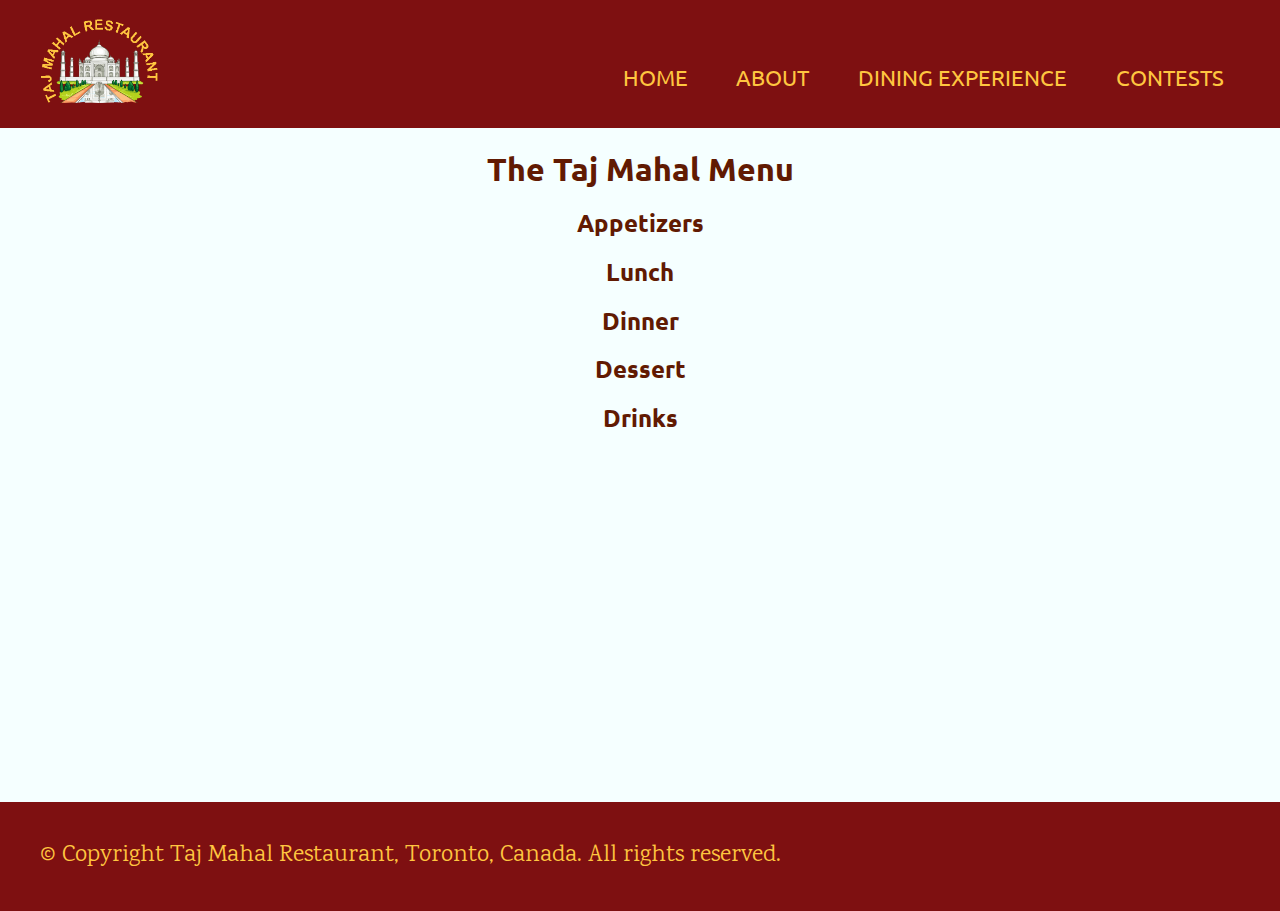
<file: pages/menu.html>
<!DOCTYPE html>
<html lang="en" dir="ltr">
<head>
  <meta charset="utf-8">
  <title>Our Menu</title>
  <link rel="stylesheet" href="../css/Menu/menu.css" />
  <link href="https://fonts.googleapis.com/css2?family=Karma:wght@300&family=Ubuntu&display=swap" rel="stylesheet">
  <script type="text/javascript" src="../javascript/jquery-3.5.1.js"></script>
  <script type="text/javascript" src="../javascript/menu/menu.js"></script>
</head>
<body>

  <!-- HEADER -->
  <header id="header">
    <div class="page-wrapper">
    
    
        <!-- SLOGAN -->
        <div id="header-logo">
            <h2 class="hidden">Company Logo</h2>
            <a href="../index.html">
                <img id="logo" src="../resources/Images/Shared/taj-mahal-full.png">
            </a>
        </div>
        
        <!-- MAIN NAVIGATION with SIGN IN BUTTON-->
        
        <nav id="main-menu">
            <h3 class="hidden">Main navigation</h3>
            <ul >

                <li class="dropdown"><a href="../index.html">Home</a></li>

                <li class="dropdown"><a href="../pages/aboutus.html">About</a>
                    <ul class="dropdown-content">
                        <li class="drop-link"><a href="../pages/aboutus.html">Who we are</a></li>
                        <li class="drop-link"><a href="../pages/contact.html">Contact</a></li>
                        <li class="drop-link"><a href="../pages/locations.html">Location</a></li>
                        <li class="drop-link"><a href="../pages/careers.html">Careers</a></li>
                    </ul>
                </li>
                <li class="dropdown"><a href="../pages/menu.html">Dining Experience</a>
                    <ul class="dropdown-content">
                    <li class="drop-link"><a href="../pages/menu.html">Menu</a></li>
                    <li class="drop-link"><a href="../pages/specials.html">Weekly Specials</a></li>
                    <li class="drop-link"><a href="../pages/events.html">Events Booking</a></li>
                    <li class="drop-link"><a href="../pages/GiftCards.html">Gift Cards</a></li>
                    </ul>
                </li>

                <li class="dropdown"><a href="../pages/contest.html">Contests</a></li>

            </ul>
        </nav>
        
      </div>
  </header>

  <main>
    <h1 id="menuTitle"> The Taj Mahal Menu </h1>

    <!-- menu items taken from this website: https://www.littleindia.ca/menu/ -->
    <!-- Menu links -->
    <div class="container">
      <h2 class="menuHeader">Appetizers</h2>
      <div class="menuContainer">
        <ul>
          <li>Chicken Pakora ($4.5)</li>
          <li>Mutton Rolls ($4 for 2)</li>
          <li>Samosa ($4 for 2)</li>
          <li>Vegetarian Spring Rolls ($4 for 2)</li>
        </ul>
        <h3>Soups</h3>
        <ul>
          <li>Dal Soup ($5)</li>
          <li>Mulligatawny Soup ($5)</li>
        </ul>
      </div>

      <h2 class="menuHeader">Lunch</h2>
      <div class="menuContainer">
        <h3>Chicken Specialty</h3>
        <ul>
          <li>Butter Chicken ($11.00)</li>
          <li>Chicken Curry ($11.00)</li>
          <li>Chicken Korma ($11.00)</li>
          <li>Chicken Tikka Masala ($11.00)</li>
        </ul>
        <h3> Vegetarian Options </h3>
        <ul>
          <li>Aloo Gobhi ($11.00)</li>
          <li>Aloo Mattar ($11.00)</li>
          <li>Bhindi Masala ($11.00)</li>
          <li>Chana Masala ($11.00)</li>
        </ul>
      </div>

      <h2 class="menuHeader">Dinner</h2>
      <div class="menuContainer">
        <h3> Chicken Specialty</h3>
        <ul>
          <li>Butter Chicken ($14.00)</li>
          <li>Chicken Curry ($14.00)</li>
          <li>Chicken Korma ($14.00)</li>
          <li>Chicken Tikka Masala ($14.00)</li>
        </ul>
        <h3> Lamb Speciality </h3>
        <ul>
          <li>Lamb Bhuna ($17.50)</li>
          <li>Lamb Karahi Gosht ($17.00)</li>
          <li>Lamb Rogan Josh ($17.50)</li>
          <li>Lamb Saag ($18.00)</li>
        </ul>
        <h3> Beef Specialty</h3>
        <ul>
          <li>Beef Bhuna ($17.50)</li>
          <li>Beef Karahi Gosht ($17.00)</li>
          <li>Beef Rogan Josh ($17.50)</li>
          <li>Beef Saag ($18.00)</li>
        </ul>
        <h3> Vegetarian Options </h3>
        <ul>
          <li>Aloo Gobhi ($14.00)</li>
          <li>Aloo Mattar ($14.00)</li>
          <li>Bhindi Masala ($14.00)</li>
          <li>Chana Masala ($14.00)</li>
          <li>Daal ($14.50)</li>
        </ul>
      </div>

      <h2 class="menuHeader">Dessert</h2>
      <div class="menuContainer">
        <ul>
          <li>Gulab Jamun ($4.75)</li>
          <li>Kheer ($4.75)</li>
          <li>Rasmalai ($4.95)</li>
        </ul>
      </div>

      <h2 class="menuHeader">Drinks</h2>
      <div class="menuContainer">
        <ul>
          <li>Pop / Iced Tea ($2.25 - endless)</li>
          <li>Mango Lassi ($5.50)</li>
          <li>Perrier Water ($3)</li>
          <li>Milk ($2.50)</li>
        </ul>
      </div>
    </div>

  </main>

    <!--   End of Menu Content -->


    <!-- FOOTER -->
    <footer>
      <div class="page-wrapper">
        <h2 class="hidden">Footer navigation</h2>
        <p>&copy; Copyright Taj Mahal Restaurant, Toronto, Canada. All rights reserved.</p>
      </div>
    </footer>

  </body>
  </html>
</file>
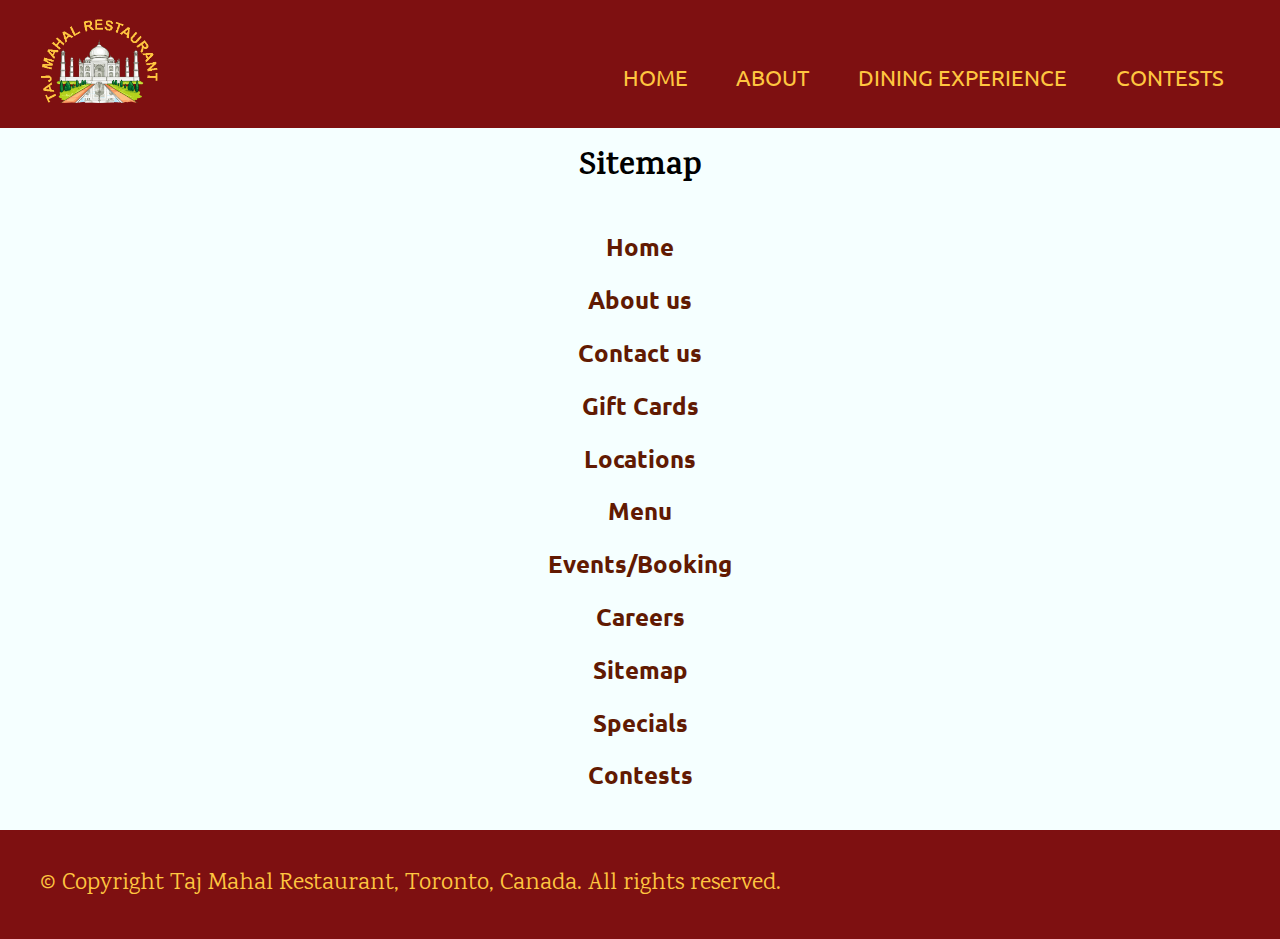
<file: pages/sitemap.html>
<!DOCTYPE html>
<html lang="en" dir="ltr">
  <head>
    <meta charset="utf-8">
    <title>Sitemap</title>
    <link rel="stylesheet" href="../css/style.css">
    <link rel="stylesheet" href="../css/SiteMap/sitemap.css">
    <script src="https://code.jquery.com/jquery-3.5.1.min.js" charset="utf-8"></script>
    <script src="../javascript/sitemap/sitemap.js" charset="utf-8"></script>
  </head>

  <body>
    <!-- HEADER -->
  <header id="header">
    <div class="page-wrapper">
    
    
        <!-- SLOGAN -->
        <div id="header-logo">
            <h2 class="hidden">Company Logo</h2>
            <a href="../index.html">
                <img id="logo" src="../resources/Images/Shared/taj-mahal-full.png">
            </a>
        </div>
        
        <!-- MAIN NAVIGATION with SIGN IN BUTTON-->
        
        <nav id="main-menu">
            <h3 class="hidden">Main navigation</h3>
            <ul >

                <li class="dropdown"><a href="../index.html">Home</a></li>

                <li class="dropdown"><a href="../pages/aboutus.html">About</a>
                    <ul class="dropdown-content">
                        <li class="drop-link"><a href="../pages/aboutus.html">Who we are</a></li>
                        <li class="drop-link"><a href="../pages/contact.html">Contact</a></li>
                        <li class="drop-link"><a href="../pages/locations.html">Location</a></li>
                        <li class="drop-link"><a href="../pages/careers.html">Careers</a></li>
                    </ul>
                </li>
                <li class="dropdown"><a href="../pages/menu.html">Dining Experience</a>
                    <ul class="dropdown-content">
                    <li class="drop-link"><a href="../pages/menu.html">Menu</a></li>
                    <li class="drop-link"><a href="../pages/specials.html">Weekly Specials</a></li>
                    <li class="drop-link"><a href="../pages/events.html">Events Booking</a></li>
                    <li class="drop-link"><a href="../pages/GiftCards.html">Gift Cards</a></li>
                    </ul>
                </li>

                <li class="dropdown"><a href="../pages/contest.html">Contests</a></li>

            </ul>
        </nav>
        
      </div>
  </header>

    <main>
      <h1 class="PageHeadings">Sitemap</h1>
      <ul>
        <h2 class="hidden">Sitemap Links and descriptions</h2>
        <li class="SitemapItem">
          <h3 id="Home">Home</h3>
          <p id="HomeDescription">Here you'll find our main page</p>
          <a id="HomeLink" href="../index.html">Home</a>
        </li>
        <li class="SitemapItem">
          <h3 id="About">About us</h3>
          <p id="AboutDescription">Come learn all about who we are as a restaurant</p>
          <a id="AboutLink" href="aboutus.html">About us</a>
        </li>
        <li class="SitemapItem">
          <h3 id="Contact">Contact us</h3>
          <p id="ContactDescription">Here you'll find ways to contact us</p>
          <a id="ContactLink" href="contact.html">Contact us</a>
        </li>
        <li class="SitemapItem">
          <h3 id="Gift">Gift Cards</h3>
          <p id="GiftDescription">Give the gift of great food with one of our gift cards</p>
          <a id="GiftLink" href="GiftCards.html">Gift Cards</a>
        </li>
        <li class="SitemapItem">
          <h3 id="Locations">Locations</h3>
          <p id="LocationDescription">Come find our nearest location on our locations page</p>
          <a id="LocationLink" href="locations.html">Locations</a>
        </li>
        <li class="SitemapItem">
          <h3 id="Menu">Menu</h3>
          <p id="MenuDescription">This page has our delectable menu</p>
          <a id="MenuLink" href="menu.html">Menu</a>
        </li>
        <li class="SitemapItem">
          <h3 id="Booking">Events/Booking</h3>
          <p id="BookingDescription">Want to book one of our restaurants? This page has what you need</p>
          <a id="BookingLink" href="events.html">Events/Booking</a>
        </li>
        <li class="SitemapItem">
          <h3 id="Careers">Careers</h3>
          <p id="CareersDescription">Want to come work for us? We're always looking for new team members</p>
          <a id="CareersLink" href="careers.html">Careers</a>
        </li>
        <li class="SitemapItem">
          <h3 id="Sitemap">Sitemap</h3>
          <p id="SitemapDescription">Here you'll find all the pages on our site in one place</p>
          <a id="SitemapLink" href="sitemap.html">Sitemap</a>
        </li>
        <li class="SitemapItem">
          <h3 id="Specials">Specials</h3>
          <p id="SpecialsDescription">Come see what our current specials are on the specials page</p>
          <a id="SpecialsLink" href="specials.html">Specials</a>
        </li>
        <li class="SitemapItem">
          <h3 id="Contests">Contests</h3>
          <p id="ContestsDescription">Want to win a free gift card? Try your hand at one of our contests</p>
          <a id="ContestsLink" href="contest.html">Contests</a>
        </li>
      </ul>
    </main>

    <footer>
        <div class="page-wrapper">
            <h2 class="hidden">Footer navigation</h2>
            <p>&copy; Copyright Taj Mahal Restaurant, Toronto, Canada. All rights reserved.</p>
        </div>
    </footer>
  </body>
</html>
</file>
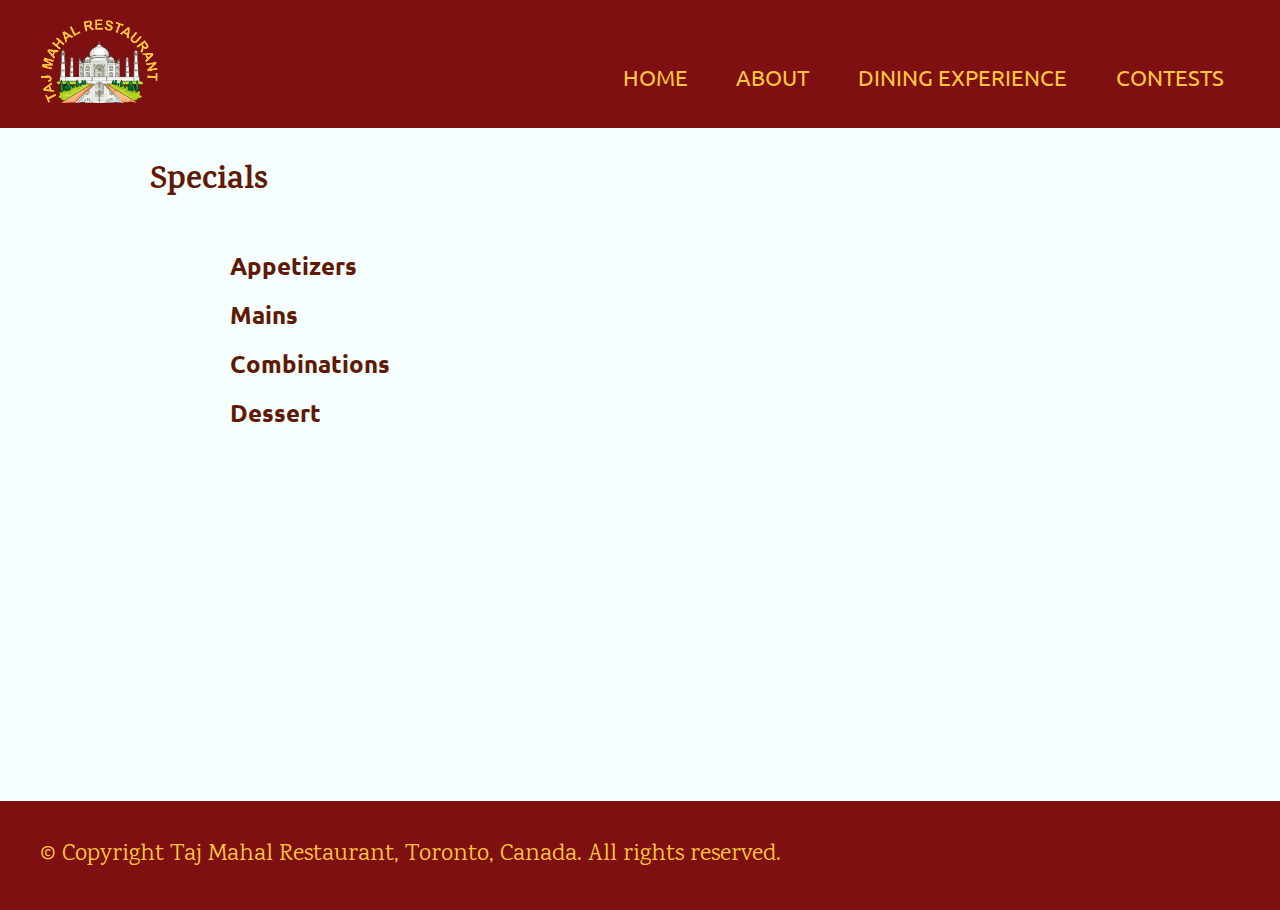
<file: pages/specials.html>
<!DOCTYPE html>

<html>
    <head>
        <meta charset="utf-8">
        <title>Specials</title>
        <script type="text/javascript" src="../javascript/jquery-3.5.1.js"></script>
        <meta name="Gift Cards" content="Buy your friends gift cards">
        <meta name="viewport" content="width=device-width, initial-scale=1">
        <script type="text/javascript" src="../javascript/specials/specials.js"></script>
        <link rel="stylesheet" href="../css/Specials/specials.css" />
        <link rel="stylesheet" href="../css/style.css">

        
        <meta charset="utf-8" />
    </head>


    <!-- HEADER -->
  <header id="header">
    <div class="page-wrapper">
    
    
        <!-- SLOGAN -->
        <div id="header-logo">
            <h2 class="hidden">Company Logo</h2>
            <a href="../index.html">
                <img id="logo" src="../resources/Images/Shared/taj-mahal-full.png">
            </a>
        </div>
        
        <!-- MAIN NAVIGATION with SIGN IN BUTTON-->
        
        <nav id="main-menu">
            <h3 class="hidden">Main navigation</h3>
            <ul >

                <li class="dropdown"><a href="../index.html">Home</a></li>

                <li class="dropdown"><a href="../pages/aboutus.html">About</a>
                    <ul class="dropdown-content">
                        <li class="drop-link"><a href="../pages/aboutus.html">Who we are</a></li>
                        <li class="drop-link"><a href="../pages/contact.html">Contact</a></li>
                        <li class="drop-link"><a href="../pages/locations.html">Location</a></li>
                        <li class="drop-link"><a href="../pages/careers.html">Careers</a></li>
                    </ul>
                </li>
                <li class="dropdown"><a href="../pages/menu.html">Dining Experience</a>
                    <ul class="dropdown-content">
                    <li class="drop-link"><a href="../pages/menu.html">Menu</a></li>
                    <li class="drop-link"><a href="../pages/specials.html">Weekly Specials</a></li>
                    <li class="drop-link"><a href="../pages/events.html">Events Booking</a></li>
                    <li class="drop-link"><a href="../pages/GiftCards.html">Gift Cards</a></li>
                    </ul>
                </li>

                <li class="dropdown"><a href="../pages/contest.html">Contests</a></li>

            </ul>
        </nav>
        
      </div>
  </header>


    <body>

        <main>
            <h1 id="headTitle">Specials</h1>
            <div id="mainContain"><!--MAIN CONTENT CONTAINER-->
        
            <div class="panelContainer"><!-- 1ST PANEL-->
                <h2>Appetizers</h2>
                <dl class="contentBox">
                    <dt>Vegetable Samosas...... 10</dt>
                    <dd>4 Vegetable Samosas. Filled with spices, potatoes and peas </dd>
                    <dt>Vegetable Pakoras...... 10</dt>
                    <dd>4 Vegetable Pakoras. Onions, carrots and spinach battered in chickpea flour and deep fried</dd>
                    <dt>Fried Panneer Cheese......8</dt>
                    <dd>Lightly battered and deep fried cheese </dd>
                    <dt>Panipuri......8</dt>
                    <dd>Fried and poofed up bread with a zesty sauce and curried veg filling </dd>
                    
                </dl>
            </div>
        
            <div class="panelContainer"><!-- 2ND PANEL-->
                <h2>Mains</h2>
                <dl class="contentBox">
                    <dt>Tandoori Chicken (Our Specialty)...... 14</dt>
                    <dd>Marinated chicken baked in a tandoori oven.</dd>
                    <dt>Goa Baked Fish...... 14</dt>
                    <dd>Spiced rubbed fish baked in our custom tandoori oven.</dd>
                
            </div>
        
            <div class="panelContainer"><!-- 3RD PANEL-->
                <h2>Combinations</h2>
                <dl class="contentBox">
                    <dt> All of our Combinations are served with Dal, Naan bread and Rice</dt>
                    <dt>Channa Masala...... 11</dt>
                    <dd>Curried Chickpeas in a rich tomato, cream sauce.</dd>
                    <dt>Chicken Curry...... 11</dt>
                    <dd>Spicy Chicken marinated in yogurt and spices.</dd>
                    <dt>Saag Panner...... 11</dt>
                    <dd>Spinach based gravy with marinated cheese.</dd>
                
                </dl>
            </div>
        
            <div class="panelContainer"><!-- 4TH PANEL-->
                <h2>Dessert</h2>
                <dl class="contentBox">
                    <dt>Kheer...... 6</dt>
                    <dd>Spiced rice pudding</dd>
                    <dt>Jalebi...... 6</dt>
                    <dd>Deep fried batter, mini funnel cakes, soaked in sugar syrup. </dd>
                    
                    
                </dl>
            </div>
        
            </div><!--END mainContain-->
        </main>
        

              <!-- FOOTER -->
        <footer>
            <div class="page-wrapper">
                <!-- <h2 class="hidden">Footer navigation</h2> -->
                <p>&copy; Copyright Taj Mahal Restaurant, Toronto, Canada. All rights reserved.</p>         
            </div>
        </footer>

      </body>
</html>
</file>
<file: css/Home/home.css>
/* Part of the css code for drop down menu had been adopted from https://www.w3schools.com/howto/tryit.asp?filename=tryhow_css_js_dropdown_hover */
@import url('https://fonts.googleapis.com/css2?family=Karma:wght@300&family=Ubuntu&display=swap');

/* 1. GENERAL STYLES/SETUP */
html {
    box-sizing:border-box;
}
*, *::before, *::after {
    box-sizing:inherit;
}

/* The default font type is Karma. For headings we use 'Ubuntu'*/
body {
    margin:0;
    font-family: 'Karma', serif;
    font-weight: normal;
    font-size: 1em;
    line-height: 1.2;
    background-color:#f5ffff;
}

.page-wrapper {
    max-width:1200px;
    margin:0 auto;
    position:relative;
}

.hidden {
    position:absolute;
    left:-10000px;
    width:1px;
    height:1px;
}

h2, h3, h4, h5, h6, legend {
    font-family:'Ubuntu', sans-serif;
    color:#611a02; 
}

p {
    font-size:1.3em;
    color: #220e00;
}

/* 2. HEADER  AND DROP DOWN MENU*/
#header {
    background-color:#7e1011;
}

#header .page-wrapper {
    padding: 1em 0em;
}

#header-logo {
    display: inline;
}

#header-logo img {
    width:10%;
}

#main-menu {
    font-family: 'Ubuntu', sans-serif;
    text-transform:uppercase;
    position:absolute;
    right:1em;
    top:3em;
}

#main-menu .menu {
  margin:0;
  padding:0;
}

#main-menu li {  
  list-style-type:none;
}

#main-menu a {
    color:#ffc640;
    text-decoration:none;
}

#main-menu a:hover {
    color:#ead489;
}

.dropdown {
    position: relative;
    display: inline-block;
    padding-left: 2em;
    font-size: 1.4em;
}

.dropdown-content {
    
    display: none;
    position: absolute;
    background-color: #C44012;
    min-width: 175px;
    box-shadow: 0px 8px 2px 0px rgba(0,0,0,0.2);
    /*An element with z-index is always in front of an element with a lower z-index.*/
    z-index: 1; 
    padding-inline-start: 5px;

}

.dropdown-content a {
    padding: 0px 0px;
    display: block;
}

.dropdown-content a:hover {background-color: #D57A66;}

.dropdown:hover .dropdown-content {display: block;}

.drop-link {
    display: block;
    padding-left: 0;
    padding-top: 5px;
    padding-bottom: 5px;
    font-size: 19px;
}


/* Banner on the Home Page */
#banner {
    position:relative;
}

.banner-content {
    position:absolute;
    top:0em;
    width:100%;
}


.banner-title {   
    color:#d1f313de;
    margin:0;
    font-size:2.75em;
    text-shadow: 4px 4px #d56418;
    text-transform:uppercase;
    padding-top:0.15em;
    padding-left:0.75em;
}

.banner-img img {
  display:block;
  margin:0 auto;
  max-width:100%; 
  height:auto;
}


.row {
  clear:both; /* make sure nothing ever floats next to .row */
}

.img-links-heading {
    margin:0;
    padding-top:20px;
    padding-bottom:10px;
    text-align: center;
    display:block;  
    font-size:2em;
    text-transform:uppercase;
    text-align: center;

}

.col-33 {
  width:33%; 
  float:left;
    padding-bottom:1em;
}

.col-33:last-child {
width:34%;
  padding-right:0; 
}


.three-imgs {
    text-align: center;
    font-size:1.2em;
}

.three-imgs img {
    width:25%;
}

.col-33 h3 {
    text-align: center;
    font-size:1.5em;
    text-decoration-style: solid;
    text-decoration-line: underline;
    text-decoration-color: #9f9a25;
}


.content {
    border-top-style: solid;
    border-color: #f6c44f;
    border-width: 3px;   
}

.content h2 {
    text-align: center;
    display:block;  
    font-size:1.5em;
    text-transform:uppercase;
    text-align: center;
}

/* CONTACT US WEB PAGE */
#contactUs {
    background: #ffc640;
    padding: 20px 20px;
}

#contacticon {
    width:150px;
    float:right;
    padding-top: 10px;
}

legend {
    font-size: 1.5em;
}

fieldset {
    border-color: #e28550;
    border-style: solid;
}

form {
    margin: 10px 0px;
}

input {
    font-size:1em;
    font-family: 'Karma', serif;
    height:35px;
}

#in_Msg {
    height:150px;
}

label {
    width:70px;
}

#in_Name {
    margin-left: 75px;
}

#in_Email {
    margin-left: 48px;
}

#in_Tel {
    margin-left: 3px;
}

#in_Msg {
    margin-left: 105px;
}

#listSubmit {
    float: left;
    width:100%;
}

#button {
    font-size: 1.1em;
    background-color: #386C0B;
    color:#FAFF70;
    height:50px;
    padding: 0.3em 0.5em;
    border-color: #BAAB68;
    font-weight: bold;
    text-decoration: none;
    border-radius: 10px;
    border:solid; 
    display: block;
    margin-left:340px;
}

.error {
    color:#F05D23;
    font-weight: bold;
}

/* FOOTER */
footer {
    background-color: #7e1011;
    /* margin-bottom: 2em; */
}

footer .page-wrapper {
    padding: 1em 0em;
}

footer p {
    font-size: 1.5em;
    color:#ffc640;
}
</file>
<file: css/About/about.css>
/* Part of the css code for drop down menu had been adopted from https://www.w3schools.com/howto/tryit.asp?filename=tryhow_css_js_dropdown_hover */
@import url('https://fonts.googleapis.com/css2?family=Karma:wght@300&family=Ubuntu&display=swap');

/* 1. GENERAL STYLES/SETUP */
html {
    box-sizing:border-box;
}
*, *::before, *::after {
    box-sizing:inherit;
}


/* The default font type is Karma. For headings we use 'Ubuntu'*/
body {
    margin:0;
    font-family: 'Karma', serif;
    font-weight: normal;
    font-size: 1em;
    line-height: 1.2;
    background-color:#f5ffff;
}

.page-wrapper {
    max-width:1200px;
    margin:0 auto;
    position:relative;
}

.hidden {
    position:absolute;
    left:-10000px;
    width:1px;
    height:1px;
}

h2, h3, h4, h5, h6 {
    font-family:'Ubuntu', sans-serif;
    color:#611a02;
}

p {
    font-size:1.3em;
    color: #220e00;
}

/* 2. HEADER  AND DROP DOWN MENU*/
#header {
    background-color:#7e1011;
}

#header .page-wrapper {
    padding: 1em 0em;
}

#header-logo {
    display: inline;
}

#header-logo img {
    width:10%;
}

#main-menu {
    font-family: 'Ubuntu', sans-serif;
    text-transform:uppercase;
    position:absolute;
    right:1em;
    top:3em;
}

#main-menu .menu {
  margin:0;
  padding:0;
}

#main-menu li {
  list-style-type:none;
}

#main-menu a {
    color:#ffc640;
    text-decoration:none;
}

#main-menu a:hover {
    color:#ead489;
}

.dropdown {
    position: relative;
    display: inline-block;
    padding-left: 2em;
    font-size: 1.4em;
}

.dropdown-content {

    display: none;
    position: absolute;
    background-color: #C44012;
    min-width: 175px;
    box-shadow: 0px 8px 2px 0px rgba(0,0,0,0.2);
    /*An element with z-index is always in front of an element with a lower z-index.*/
    z-index: 1;
    padding-inline-start: 5px;

}

.dropdown-content a {
    padding: 0px 0px;
    display: block;
}

.dropdown-content a:hover {background-color: #D57A66;}

.dropdown:hover .dropdown-content {display: block;}

.drop-link {
    display: block;
    padding-left: 0;
    padding-top: 5px;
    padding-bottom: 5px;
    font-size: 19px;
}

/* Add your CSS code here */

main {
  min-height: 72.5vh;
}

/* MENU CSS STARTS HERE */
#menuTitle {
  text-align: center;
  font-family:'Ubuntu', sans-serif;
  color:#611a02;
}
.container {
  margin: auto;
  width: 50%;
}

.menuHeader {
  text-align: center;
}

.menuContainer {
  text-align: center;
}


/* MENU STYLE */
.menu {
  overflow: hidden;
  border: 1px solid #000;
  background-color: #220e00;
}

/* Menu Button */
.menu button {
  background-color: inherit;
  float: left;
  border: none;
  outline: none;
  cursor: pointer;
  padding: 14px 16px;
  transition: 0.3s;
  font-family: 'Karma', serif;
  color: white;
}

/* Menu Button HOVER */
.menu button:hover {
  background-color: #fee598;
  color:#000;
}

/* Menu Button ACTIVE */
.menu button.active {
  background-color: #fee598;
  color:#000;
}

/* MENU CONTENT STYLE */
.menucontent {
  display: none;
  padding: 6px 12px;
  border: 1px solid #000;
  border-top: none;
  background-color: #fee598;
  font-family: 'Karma', serif;
}

li {
  list-style-type: none;
}

/* MENU CSS ENDS HERE */
/* ABOUT US CSS STARTS HERE */

#aboutTitle {
  font-family:'Ubuntu', sans-serif;
  color:#611a02;
  text-align: center;
}

.aboutContainer{
  background-color: #e7e3e3;
  justify-content: center;
  padding: 5px;
}

/* ABOUT HEADERS */
.aboutHeader {
  text-align: center;
}

#aboutText {
  text-align: center;
  padding: 5px;
  font-family: 'Karma', serif;
}

.photoContainer {
  height: 100%;
  width: auto;
}

.aboutInfo {
  text-align:center;
}

.aboutPhoto{
  height: 100%;
  width: 100%;
}

.aboutpic {


    display: block;
    margin: 0 auto;
    width: 85%;

}

/* FOOTER */
footer {
    background-color: #7e1011;
    /* margin-bottom: 2em; */
}

footer .page-wrapper {
    padding: 1em 0em;
}

footer p {
    font-size: 1.5em;
    color:#ffc640;
}
</file>
<file: css/Careers/careers.css>
/* Part of the css code for drop down menu had been adopted from https://www.w3schools.com/howto/tryit.asp?filename=tryhow_css_js_dropdown_hover */
@import url('https://fonts.googleapis.com/css2?family=Karma:wght@300&family=Ubuntu&display=swap');

/* 1. GENERAL STYLES/SETUP */
html {
    box-sizing:border-box;
}
*, *::before, *::after {
    box-sizing:inherit;
}

/* The default font type is Karma. For headings we use 'Ubuntu'*/
body {
    margin:0;
    font-family: 'Karma', serif;
    font-weight: normal;
    font-size: 1em;
    line-height: 1.2;
    background-color:#f5ffff;
}

.page-wrapper {
    max-width:1200px;
    margin:0 auto;
    position:relative;
}

.hidden {
    position:absolute;
    left:-10000px;
    width:1px;
    height:1px;
}

h2, h3, h4, h5, h6 {
    font-family:'Ubuntu', sans-serif;
    color:#611a02; 
}

p {
    font-size:1.3em;
    color: #220e00;
}

/* 2. HEADER  AND DROP DOWN MENU*/
#header {
    background-color:#7e1011;
}

#header .page-wrapper {
    padding: 1em 0em;
}

#header-logo {
    display: inline;
}

#header-logo img {
    width:10%;
}

#main-menu {
    font-family: 'Ubuntu', sans-serif;
    text-transform:uppercase;
    position:absolute;
    right:1em;
    top:3em;
}

#main-menu .menu {
  margin:0;
  padding:0;
}

#main-menu li {  
  list-style-type:none;
}

#main-menu a {
    color:#ffc640;
    text-decoration:none;
}

#main-menu a:hover {
    color:#ead489;
}

.dropdown {
    position: relative;
    display: inline-block;
    padding-left: 2em;
    font-size: 1.4em;
}

.dropdown-content {
    
    display: none;
    position: absolute;
    background-color: #C44012;
    min-width: 175px;
    box-shadow: 0px 8px 2px 0px rgba(0,0,0,0.2);
    /*An element with z-index is always in front of an element with a lower z-index.*/
    z-index: 1; 
    padding-inline-start: 5px;

}

.dropdown-content a {
    padding: 0px 0px;
    display: block;
}

.dropdown-content a:hover {background-color: #D57A66;}

.dropdown:hover .dropdown-content {display: block;}

.drop-link {
    display: block;
    padding-left: 0;
    padding-top: 5px;
    padding-bottom: 5px;
    font-size: 19px;
}

/* Add your CSS code here */
main {
    min-height: 69.5vh;
}

#submitBtn{
    font-size: 0.9em;
    background-color: #386C0B;
    color:#FAFF70;
    padding: 10px;
    border-color: #BAAB68;
    font-weight: bold;
    text-decoration: none;
    border-radius: 10px;
    border:solid; 
    cursor: pointer;
    
}
td, th{
    border-bottom: 1px solid gray; 
    font-size: 0.8em;
    width: 100px;
    text-align: center;
}
#submitBtn:hover{
    transform: scale(1.1);
    background-color: #274b07;
    border:none;
}
#careersform{
    margin: 50px auto;
    width: 50%;
    border-radius: 5px;
    padding: 10px;
    background-color: #ffc640;
    min-width: 500px;
}
.title-of-inputs{
    font-weight: bold;
    font-size: 110%;
    margin-top:10px;
    padding: 5px 5px 5px 0px;
    
}
#gc-h3{
    text-align: center;
    color:#611a02;
}
input, select{
    padding:8px;
    margin: 5px;
    border: blanchedalmond;
    border-radius: 5px;
}
textarea{
    padding:8px;
    margin: 5px;
    border: blanchedalmond;
    border-radius: 5px;
    width: 90%;
}
label{
    color: #611a02;
    font-family: 'Ubuntu', sans-serif;

}

/* FOOTER */
footer {
    background-color: #7e1011;
    
    /* margin-bottom: 2em; */
}

footer .page-wrapper {
    padding: 1em 0em;
}

footer p {
    font-size: 1.5em;
    color:#ffc640;
}
</file>
<file: css/Contact/contact.css>
/* Part of the css code for drop down menu had been adopted from https://www.w3schools.com/howto/tryit.asp?filename=tryhow_css_js_dropdown_hover */
@import url('https://fonts.googleapis.com/css2?family=Karma:wght@300&family=Ubuntu&display=swap');

/* 1. GENERAL STYLES/SETUP */
html {
    box-sizing:border-box;
}
*, *::before, *::after {
    box-sizing:inherit;
}

/* The default font type is Karma. For headings we use 'Ubuntu'*/
body {
    margin:0;
    font-family: 'Karma', serif;
    font-weight: normal;
    font-size: 1em;
    line-height: 1.2;
    background-color:#f5ffff;
}

.page-wrapper {
    max-width:1200px;
    margin:0 auto;
    position:relative;
}

.hidden {
    position:absolute;
    left:-10000px;
    width:1px;
    height:1px;
}

h2, h3, h4, h5, h6, legend {
    font-family:'Ubuntu', sans-serif;
    color:#611a02; 
}

p {
    font-size:1.3em;
    color: #220e00;
}

/* 2. HEADER  AND DROP DOWN MENU*/
#header {
    background-color:#7e1011;
}

#header .page-wrapper {
    padding: 1em 0em;
}

#header-logo {
    display: inline;
}

#header-logo img {
    width:10%;
}

#main-menu {
    font-family: 'Ubuntu', sans-serif;
    text-transform:uppercase;
    position:absolute;
    right:1em;
    top:3em;
}

#main-menu .menu {
  margin:0;
  padding:0;
}

#main-menu li {  
  list-style-type:none;
}

#main-menu a {
    color:#ffc640;
    text-decoration:none;
}

#main-menu a:hover {
    color:#ead489;
}

.dropdown {
    position: relative;
    display: inline-block;
    padding-left: 2em;
    font-size: 1.4em;
}

.dropdown-content {
    
    display: none;
    position: absolute;
    background-color: #C44012;
    min-width: 175px;
    box-shadow: 0px 8px 2px 0px rgba(0,0,0,0.2);
    /*An element with z-index is always in front of an element with a lower z-index.*/
    z-index: 1; 
    padding-inline-start: 5px;

}

.dropdown-content a {
    padding: 0px 0px;
    display: block;
}

.dropdown-content a:hover {background-color: #D57A66;}

.dropdown:hover .dropdown-content {display: block;}

.drop-link {
    display: block;
    padding-left: 0;
    padding-top: 5px;
    padding-bottom: 5px;
    font-size: 19px;
}


/* Banner on the Home Page */
#banner {
    position:relative;
}

.banner-content {
    position:absolute;
    top:0em;
    width:100%;
}


.banner-title {   
    color:#d1f313de;
    margin:0;
    font-size:2.75em;
    text-shadow: 4px 4px #d56418;
    text-transform:uppercase;
    padding-top:0.15em;
    padding-left:0.75em;
}

.banner-img img {
  display:block;
  margin:0 auto;
  max-width:100%; 
  height:auto;
}


.row {
  clear:both; /* make sure nothing ever floats next to .row */
}

.img-links-heading {
    margin:0;
    padding-top:20px;
    padding-bottom:10px;
    text-align: center;
    display:block;  
    font-size:2em;
    text-transform:uppercase;
    text-align: center;

}

.col-33 {
  width:33%; 
  float:left;
    padding-bottom:1em;
}

.col-33:last-child {
width:34%;
  padding-right:0; 
}


.three-imgs {
    text-align: center;
    font-size:1.2em;
}

.three-imgs img {
    width:25%;
}

.col-33 h3 {
    text-align: center;
    font-size:1.5em;
    text-decoration-style: solid;
    text-decoration-line: underline;
    text-decoration-color: #9f9a25;
}


.content {
    border-top-style: solid;
    border-color: #f6c44f;
    border-width: 3px;   
}

.content h2 {
    text-align: center;
    display:block;  
    font-size:1.5em;
    text-transform:uppercase;
    text-align: center;
}

/* CONTACT US WEB PAGE */
main {
    min-height: 73.8vh;
}

#contactUs {
    background: #ffc640;
    padding: 20px 20px;
}

#contacticon {
    width:150px;
    float:right;
    padding-top: 10px;
}

legend {
    font-size: 1.5em;
}

fieldset {
    border-color: #e28550;
    border-style: solid;
}

form {
    margin: 10px 0px;
}

input {
    font-size:1em;
    font-family: 'Karma', serif;
    height:35px;
}

#in_Msg {
    height:150px;
}

label {
    width:70px;
}

#in_Name {
    margin-left: 75px;
}

#in_Email {
    margin-left: 48px;
}

#in_Tel {
    margin-left: 3px;
}

#in_Msg {
    margin-left: 105px;
}

#listSubmit {
    float: left;
    width:100%;
}

#button {
    font-size: 1.1em;
    background-color: #386C0B;
    color:#FAFF70;
    height:50px;
    padding: 0.3em 0.5em;
    border-color: #BAAB68;
    font-weight: bold;
    text-decoration: none;
    border-radius: 10px;
    border:solid; 
    display: block;
    margin-left:340px;
}

.error {
    color:#F05D23;
    font-weight: bold;
}

/* FOOTER */
footer {
    background-color: #7e1011;
    /* margin-bottom: 2em; */
}

footer .page-wrapper {
    padding: 1em 0em;
}

footer p {
    font-size: 1.5em;
    color:#ffc640;
}
</file>
<file: css/Contest/contest.css>
/* Add your CSS code here */
#main {
    /* display: flex;
    flex-direction: column; */
    text-align: center;
    min-height: 64.8vh;
    /* height: 64.8vh; */
    max-height: 100vh;
}

#main h1 {
    margin-top: 10vh;
    font-size: 4em;
    color: #611a02;
}

#contestOutput {
    margin: 5vh 1vw;
    font-size: 2em;
    color: #611a02;
}

#contestContainer {
    display: flex;
    flex-direction: column;
    margin: auto 0px;
}

button {
    width: 25%;
    border: none;
    padding: 16px 32px;
    text-align: center;
    text-decoration: none;
    display: inline-block;
    font-size: 16px;
    margin: 4px 2px;
    transition-duration: 0.4s;
    cursor: pointer;
    background-color: #f5ffff;
    color: black;
    border: 2px solid #7e1011;
    margin: auto;
  }

button:hover {
    background-color: #7e1011;
    color: #ffc640;
}
</file>
<file: css/style.css>
/* Part of the css code for drop down menu had been adopted from https://www.w3schools.com/howto/tryit.asp?filename=tryhow_css_js_dropdown_hover */
@import url('https://fonts.googleapis.com/css2?family=Karma:wght@300&family=Ubuntu&display=swap');

/* 1. GENERAL STYLES/SETUP */
html {
    box-sizing:border-box;
}
*, *::before, *::after {
    box-sizing:inherit;
}

/* The default font type is Karma. For headings we use 'Ubuntu'*/
body {
    margin:0;
    font-family: 'Karma', serif;
    font-weight: normal;
    font-size: 1em;
    line-height: 1.2;
    background-color:#f5ffff;
    height: 100%;
}

.page-wrapper {
    max-width:1200px;
    margin:0 auto;
    position:relative;
}

.hidden {
    position:absolute;
    left:-10000px;
    width:1px;
    height:1px;
}

h2, h3, h4, h5, h6 {
    font-family:'Ubuntu', sans-serif;
    color:#611a02; 
}

p {
    font-size:1.3em;
    color: #220e00;
}

/* 2. HEADER  AND DROP DOWN MENU*/
#header {
    background-color:#7e1011;
}

#header .page-wrapper {
    padding: 1em 0em;
}

#header-logo {
    display: inline;
}

#header-logo img {
    width:10%;
}

#main-menu {
    font-family: 'Ubuntu', sans-serif;
    text-transform:uppercase;
    position:absolute;
    right:1em;
    top:3em;
}

#main-menu .menu {
  margin:0;
  padding:0;
}

#main-menu li {  
  list-style-type:none;
}

#main-menu a {
    color:#ffc640;
    text-decoration:none;
}

#main-menu a:hover {
    color:#ead489;
}

.dropdown {
    position: relative;
    display: inline-block;
    padding-left: 2em;
    font-size: 1.4em;
}

.dropdown-content {
    
    display: none;
    position: absolute;
    background-color: #C44012;
    min-width: 175px;
    box-shadow: 0px 8px 2px 0px rgba(0,0,0,0.2);
    /*An element with z-index is always in front of an element with a lower z-index.*/
    z-index: 1; 
    padding-inline-start: 5px;

}

.dropdown-content a {
    padding: 0px 0px;
    display: block;
}

.dropdown-content a:hover {background-color: #D57A66;}

.dropdown:hover .dropdown-content {display: block;}

.drop-link {
    display: block;
    padding-left: 0;
    padding-top: 5px;
    padding-bottom: 5px;
    font-size: 19px;
}

/* Add your CSS code here */

/* FOOTER */
footer {
    background-color: #7e1011;
    
    /* margin-bottom: 2em; */
}

footer .page-wrapper {
    padding: 1em 0em;
}

footer p {
    font-size: 1.5em;
    color:#ffc640;
}
</file>
<file: css/Events/events.css>
/* Part of the css code for drop down menu had been adopted from https://www.w3schools.com/howto/tryit.asp?filename=tryhow_css_js_dropdown_hover */
@import url('https://fonts.googleapis.com/css2?family=Karma:wght@300&family=Ubuntu&display=swap');

/* 1. GENERAL STYLES/SETUP */
html {
    box-sizing:border-box;
    height: 100%;
}
*, *::before, *::after {
    box-sizing:inherit;
}

/* The default font type is Karma. For headings we use 'Ubuntu'*/
body {
    margin:0;
    font-family: 'Karma', serif;
    font-weight: normal;
    font-size: 1em;
    line-height: 1.2;
    background-color:#f5ffff;
}

.page-wrapper {
    max-width:1200px;
    margin:0 auto;
    position:relative;
}

.hidden {
    position:absolute;
    left:-10000px;
    width:1px;
    height:1px;
}

h2, h3, h4, h5, h6 {
    font-family:'Ubuntu', sans-serif;
    color:#611a02; 
}

p {
    font-size:1.3em;
    color: #220e00;
}

/* 2. HEADER  AND DROP DOWN MENU*/
#header {
    background-color:#7e1011;
}

#header .page-wrapper {
    padding: 1em 0em;
}

#header-logo {
    display: inline;
}

#header-logo img {
    width:10%;
    margin: 0;
}

#main-menu {
    font-family: 'Ubuntu', sans-serif;
    text-transform:uppercase;
    position:absolute;
    right:1em;
    top:3em;
}

#main-menu .menu {
  margin:0;
  padding:0;
}

#main-menu li {  
  list-style-type:none;
}

#main-menu a {
    color:#ffc640;
    text-decoration:none;
}

#main-menu a:hover {
    color:#ead489;
}

.dropdown {
    position: relative;
    display: inline-block;
    padding-left: 2em;
    font-size: 1.4em;
}

.dropdown-content {
    
    display: none;
    position: absolute;
    background-color: #C44012;
    min-width: 175px;
    box-shadow: 0px 8px 2px 0px rgba(0,0,0,0.2);
    /*An element with z-index is always in front of an element with a lower z-index.*/
    z-index: 1; 
    padding-inline-start: 5px;

}

.dropdown-content a {
    padding: 0px 0px;
    display: block;
}

.dropdown-content a:hover {background-color: #D57A66;}

.dropdown:hover .dropdown-content {display: block;}

.drop-link {
    display: block;
    padding-left: 0;
    padding-top: 5px;
    padding-bottom: 5px;
    font-size: 19px;
}

/* Add your CSS code here */

main {
    min-height: 170vh;
}

#thanks_msg {
    display: none;
    border: 1px solid black;
    text-align: center;
    width: 50%;
    margin: 2vh auto;
}

.container {
    border: 2px solid #ccc;
    background-color: #eee;
    border-radius: 5px;
    padding: 16px;
    margin: 16px 0;
    width: 50%;
    margin: 2vh auto;
    
  }

/* Clear floats after containers */
.container::after {
    content: "";
    clear: both;
    display: table;
  }
  
  /* Float images inside the container to the left. Add a right margin, and style the image as a circle */
  .container img {
    float: left;
    margin-right: 20px;
    border-radius: 50%;
    width: 90px;
  }

  /* Increase the font-size of a span element */
  .container span {
    font-size: 20px;
    margin-left: 15px;
  }
  
  /* Add media queries for responsiveness. This will center both the text and the image inside the container */
  @media (max-width: 500px) {
    .container {
      text-align: center;
    }
  
    .container img {
      margin: auto;
      float: none;
      display: block;
    }
  }

h1, h3, p {
    text-align: center;
}

.images{
    display: flex;
    flex-wrap: nowrap;
    justify-content: center;
    width: 100%;
}

img{
    height: auto;
    width: 30%;
    margin: 0.5em 1em;
}

h1 {
    margin-top: 10vh;
    font-size: 4em;
    color: #611a02;
}

h3 {
    font-size: 2em;
}

h2 {
    color: #611a02;
    font-size: 4em;
    font-family: 'Karma', serif;
    margin: 2%;
    text-align: center;
}

p{
    color: #220e00;
    font-family: 'Ubuntu', sans-serif;
    margin: 2% auto;
}

form {
    border: 1px solid black;
    width: 50%;
    margin: 2vh auto;
    background-color: #ffc640;
}

form div {
    margin: 1.5em;
}

form button {
    margin: 1em;
}

form p {
    margin: 2% auto;
}

form label {
    color: #611a02;
    font-size: 1.75;
    font-weight: bold;
}

/* section{
    margin: 2%;
} */

#button {
    font-size: 1.1em;
    background-color: #386C0B;
    color:#FAFF70;
    height:50px;
    padding: 0.3em 0.5em;
    border-color: #BAAB68;
    font-weight: bold;
    text-decoration: none;
    border-radius: 10px;
    border:solid; 
    display: block;
    margin: auto auto 2vh auto;
}

#button:hover {
    color:#386C0B;
    background-color: #FAFF70;
}

/* FOOTER */
footer {
    background-color: #7e1011;
    position: relative;
    bottom: 0px;
    /* margin-bottom: 2em; */
}

footer .page-wrapper {
    padding: 1em 0em;
}

footer p {
    font-size: 1.5em;
    color:#ffc640;
    text-align: left;
    font-family: 'Karma', serif;
}


/* The following code had been taken from
HTML and CSS, Eighth Edition, by ELIZABETH CASTRO and BRUCE HYSLOP
*/
fieldset {
border: none;
border-radius: 2px;
margin-bottom: 12px;
overflow: hidden;
padding: 0 .625em;
}

.fields {
border: 1px solid #eaeaea;
margin: .75em; /* 12px */
padding: .75em;
}
.fields .row {
margin: 0.5em 0;
}

label {
cursor: pointer;
display: inline-block;
padding: 3px 6px;
text-align: right;
width: 150px;
vertical-align: top;
}
</file>
<file: css/GiftCards/giftcard.css>
/* Part of the css code for drop down menu had been adopted from https://www.w3schools.com/howto/tryit.asp?filename=tryhow_css_js_dropdown_hover */
@import url('https://fonts.googleapis.com/css2?family=Karma:wght@300&family=Ubuntu&display=swap');

/* 1. GENERAL STYLES/SETUP */
html {
    box-sizing:border-box;
}
*, *::before, *::after {
    box-sizing:inherit;
}

/* The default font type is Karma. For headings we use 'Ubuntu'*/
body {
    margin:0;
    font-family: 'Karma', serif;
    font-weight: normal;
    font-size: 1em;
    line-height: 1.2;
    background-color:#f5ffff;
}

.page-wrapper {
    max-width:1200px;
    margin:0 auto;
    position:relative;
}

.hidden {
    position:absolute;
    left:-10000px;
    width:1px;
    height:1px;
}

h2, h3, h4, h5, h6 {
    font-family:'Ubuntu', sans-serif;
    color:#611a02; 
}

p {
    font-size:1.3em;
    color: #220e00;
}

/* 2. HEADER  AND DROP DOWN MENU*/
#header {
    background-color:#7e1011;
}

#header .page-wrapper {
    padding: 1em 0em;
}

#header-logo {
    display: inline;
}

#header-logo img {
    width:10%;
}

#main-menu {
    font-family: 'Ubuntu', sans-serif;
    text-transform:uppercase;
    position:absolute;
    right:1em;
    top:3em;
}

#main-menu .menu {
  margin:0;
  padding:0;
}

#main-menu li {  
  list-style-type:none;
}

#main-menu a {
    color:#ffc640;
    text-decoration:none;
}

#main-menu a:hover {
    color:#ead489;
}

.dropdown {
    position: relative;
    display: inline-block;
    padding-left: 2em;
    font-size: 1.4em;
}

.dropdown-content {
    
    display: none;
    position: absolute;
    background-color: #C44012;
    min-width: 175px;
    box-shadow: 0px 8px 2px 0px rgba(0,0,0,0.2);
    /*An element with z-index is always in front of an element with a lower z-index.*/
    z-index: 1; 
    padding-inline-start: 5px;

}

.dropdown-content a {
    padding: 0px 0px;
    display: block;
}

.dropdown-content a:hover {background-color: #D57A66;}

.dropdown:hover .dropdown-content {display: block;}

.drop-link {
    display: block;
    padding-left: 0;
    padding-top: 5px;
    padding-bottom: 5px;
    font-size: 19px;
}

/* Add your CSS code here */
main {
    min-height: 69.5vh;
}

#submitBtn{
    padding:5px;
    color:#f5ffff;
    background-color: #611a02;
    border-radius: 5px;
    border: none;
    box-shadow: none; 
    cursor: pointer;
    
}
#submitBtn:hover{
    transform: scale(1.1);
    background-color: #7e1011;
}
#gift-card-container{
    margin: 50px auto;
    width: 50%;
    border-radius: 5px;
    padding: 10px;
    background-color: #ffc640;
}
.title-of-inputs{
    font-weight: bold;
    font-size: 110%;
    margin-top:10px;
    padding: 5px 5px 5px 0px;
    
}
#gc-h3{
    text-align: center;
    color:#611a02;
}
input, select{
    padding:8px;
    margin: 5px;
    border: blanchedalmond;
    border-radius: 5px;
}
textarea{
    padding:8px;
    margin: 5px;
    border: blanchedalmond;
    border-radius: 5px;
    width: 90%;
}
label{
    color: #611a02;
    font-family: 'Ubuntu', sans-serif;

}

/* FOOTER */
footer {
    background-color: #7e1011;
    
    /* margin-bottom: 2em; */
}

footer .page-wrapper {
    padding: 1em 0em;
}

footer p {
    font-size: 1.5em;
    color:#ffc640;
}
</file>
<file: css/Menu/menu.css>
/* Part of the css code for drop down menu had been adopted from https://www.w3schools.com/howto/tryit.asp?filename=tryhow_css_js_dropdown_hover */
@import url('https://fonts.googleapis.com/css2?family=Karma:wght@300&family=Ubuntu&display=swap');

/* 1. GENERAL STYLES/SETUP */
html {
    box-sizing:border-box;
}
*, *::before, *::after {
    box-sizing:inherit;
}


/* The default font type is Karma. For headings we use 'Ubuntu'*/
body {
    margin:0;
    font-family: 'Karma', serif;
    font-weight: normal;
    font-size: 1em;
    line-height: 1.2;
    background-color:#f5ffff;
}

.page-wrapper {
    max-width:1200px;
    margin:0 auto;
    position:relative;
}

.hidden {
    position:absolute;
    left:-10000px;
    width:1px;
    height:1px;
}

h2, h3, h4, h5, h6 {
    font-family:'Ubuntu', sans-serif;
    color:#611a02;
}

p {
    font-size:1.3em;
    color: #220e00;
}

/* 2. HEADER  AND DROP DOWN MENU*/
#header {
    background-color:#7e1011;
}

#header .page-wrapper {
    padding: 1em 0em;
}

#header-logo {
    display: inline;
}

#header-logo img {
    width:10%;
}

#main-menu {
    font-family: 'Ubuntu', sans-serif;
    text-transform:uppercase;
    position:absolute;
    right:1em;
    top:3em;
}

#main-menu .menu {
  margin:0;
  padding:0;
}

#main-menu li {
  list-style-type:none;
}

#main-menu a {
    color:#ffc640;
    text-decoration:none;
}

#main-menu a:hover {
    color:#ead489;
}

.dropdown {
    position: relative;
    display: inline-block;
    padding-left: 2em;
    font-size: 1.4em;
}

.dropdown-content {

    display: none;
    position: absolute;
    background-color: #C44012;
    min-width: 175px;
    box-shadow: 0px 8px 2px 0px rgba(0,0,0,0.2);
    /*An element with z-index is always in front of an element with a lower z-index.*/
    z-index: 1;
    padding-inline-start: 5px;

}

.dropdown-content a {
    padding: 0px 0px;
    display: block;
}

.dropdown-content a:hover {background-color: #D57A66;}

.dropdown:hover .dropdown-content {display: block;}

.drop-link {
    display: block;
    padding-left: 0;
    padding-top: 5px;
    padding-bottom: 5px;
    font-size: 19px;
}

/* Add your CSS code here */

main {
  min-height: 72.5vh;
}

/* MENU CSS STARTS HERE */

#menuTitle {
  text-align: center;
  font-family:'Ubuntu', sans-serif;
  color:#611a02;
}
.container {
  margin: auto;
  width: 50%;
}

.menuHeader {
  text-align: center;
}

.menuContainer {
  background-color: #e7e3e3;
  text-align: center;
}


/* MENU STYLE */

.menu {
  /* overflow: hidden; */
  overflow: scroll;
  border: 1px solid #000;
  background-color: #220e00;
  max-height: 50vh;
}

/* Menu Button */
.menu button {
  background-color: inherit;
  float: left;
  border: none;
  outline: none;
  cursor: pointer;
  padding: 14px 16px;
  transition: 0.3s;
  font-family: 'Karma', serif;
  color: white;
}

/* Menu Button HOVER */
.menu button:hover {
  background-color: #fee598;
  color:#000;
}

/* Menu Button ACTIVE */
.menu button.active {
  background-color: #fee598;
  color:#000;
}

/* MENU CONTENT STYLE */
.menucontent {
  display: none;
  padding: 6px 12px;
  border: 1px solid #000;
  border-top: none;
  background-color: #fee598;
  font-family: 'Karma', serif;
}

li {
  list-style-type: none;
}

/* MENU CSS ENDS HERE */
/* ABOUT US CSS STARTS HERE */

#aboutTitle {
  font-family:'Ubuntu', sans-serif;
  color:#611a02;
  text-align: center;
}

.aboutContainer{
  display: flex;
  justify-content: center;
  padding: 5px;
}

/* ABOUT HEADERS */
.aboutHeader {
  text-align: center;
}

#aboutText {
  text-align: center;
  padding: 5px;
  font-family: 'Karma', serif;
}

.photoContainer {
  height: 100%;
  width: auto;
}

.aboutInfo {
  text-align:center;
}

.aboutPhoto{
  height: 100%;
  width: 100%;
}

/* FOOTER */
footer {
    background-color: #7e1011;
    /* margin-bottom: 2em; */
}

footer .page-wrapper {
    padding: 1em 0em;
}

footer p {
    font-size: 1.5em;
    color:#ffc640;
}
</file>
<file: css/SiteMap/sitemap.css>
main {
  display: flex;
  flex-direction: column;
  align-items: center;
  min-height: 74.8vh;
}
main ul {
  padding-left: 0px;
  margin-top: 0px;
}
li {
  list-style-type: none;
  text-align: center;
}
a {
  text-decoration: none;
}
h3 {
  font-size: 1.5em;
}
.SitemapItem p {
  display: none;
  font-size: 1em;
}
.SitemapItem a {
  display: none;
  color: #ffc640;
  background-color: #7e1011;
  padding: 5px 10px;
  border-radius: 10px;
}
.SitemapItem a:hover{
  color: #ead489;
}
</file>
<file: css/Specials/specials.css>
/*== LAB 9: jQuery ==*/
body{
	
        margin:0;
        font-family: 'Karma', serif;
        font-weight: normal;
        font-size: 1em;
        line-height: 1.2;
        background-color:#f5ffff;
    
}

h1{
    color:#611a02; 
    margin: 4vh 0px 0px 150px;
}

h2, h3, h4, h5, h6 {
    font-family:'Ubuntu', sans-serif;
    color:#611a02; 
}

p{
    font-size:1.3em;
    color: #220e00;
	margin-top: 0;
	padding-top: 0;
}
dt{
    font-weight: bold;
    color:#611a02;
}
dd{
    color:#611a02;
}

#mainContain {
	background-color:#f5ffff;
	width: 80%;
	margin: 0 auto;
	padding: 30px 0;
}

.contentBox{
	background-color:#e7e3e3;/*Paragraph background color*/
	padding: 15px;
	color:#611a02; /*Paragraph font colour*/
}
.contentBox:hover{
    background-color: #fcf2ee;
}
.nameOfFood{
    font-weight: bold;
}

/*Text Panel Styling*/
.panelContainer{
	background-color:#f5ffff;
	width: 80%;
	margin: 0 auto;
}

main {
    min-height: 70.8vh;
}

footer p {
    margin: 24px 0px;
}
</file>
